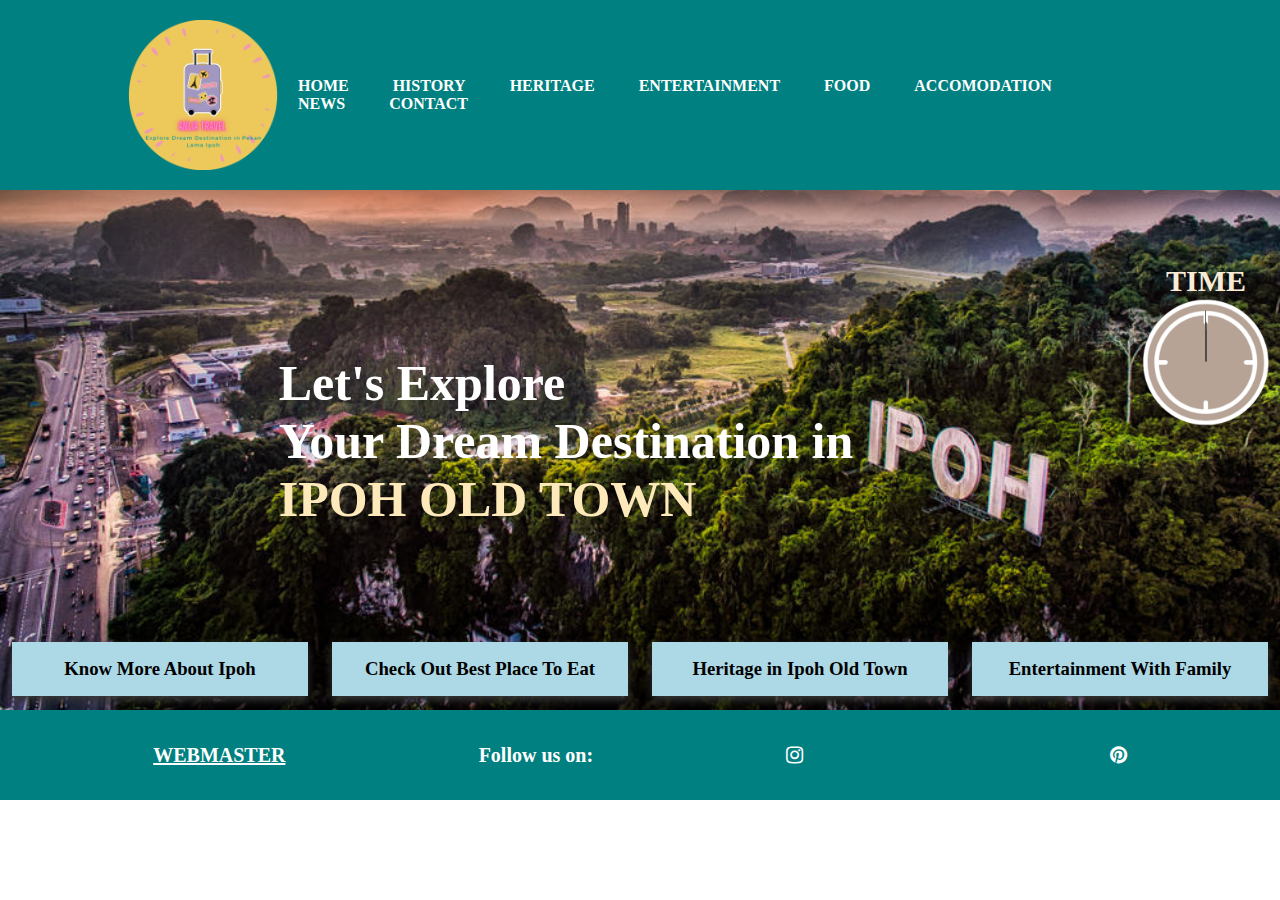
<file: index.html>
<!DOCTYPE html>
<html>
<head>
    <meta charset="UTF-8">
    <meta name="viewport" content="width=device-width, initial-scale=1.0">
    <title>Homepage</title>
    <link rel="stylesheet" href="style.css">
    <link rel="stylesheet" href="https://cdnjs.cloudflare.com/ajax/libs/font-awesome/4.6.3/css/font-awesome.min.css">
    <script>
        setInterval(() => {
            d = new Date(); //object of date()
            hr = d.getHours();
            min = d.getMinutes();
            sec = d.getSeconds();
            hr_rotation = 30 * hr + min / 2; //converting current time
            min_rotation = 6 * min;
            sec_rotation = 6 * sec;
  
            hour.style.transform = `rotate(${hr_rotation}deg)`;
            minute.style.transform = `rotate(${min_rotation}deg)`;
            second.style.transform = `rotate(${sec_rotation}deg)`;
        }, 1000);
    </script>
</head>
<body>
    <div class="bg">
    <header>
        <nav>
            <img src="Images/logo.png" class="Logo" width="150" height="150">
            <ul>
                <li><a href="index.html">HOME</a></li>
                <li><a href="history.html">HISTORY</a></li>
                <li><a href="heritage.html">HERITAGE</a></li>
                <li><a href="entertainment.html">ENTERTAINMENT</a></li>
                <li><a href="food.html">FOOD</a></li>
                <li><a href="accomodation.html">ACCOMODATION</a></li>
                <li><a href="news.html">NEWS</a></li>
                <li><a href="contact.html">CONTACT</a></li>            
            </ul> 
        </nav>
    </header>
    <main class="hpmain">
        <div class="clock">
            <p style="color: antiquewhite;"><strong>TIME</strong></p>
            <div id="clockContainer">
                <div id="hour"></div>
                <div id="minute"></div>
                <div id="second"></div>
            </div>
        </div>

        <section class="row">
            <article class="maintext">
                <h1 style="color: white;">Let's Explore</h1>
                <h1 style="color: white;">Your Dream Destination in</h1>
                <h1 style="color:rgb(253, 233, 185);">IPOH OLD TOWN</h1>
            </article>
        </section>

        <section class="row2">   
            <article class="col">
                <div class="card">
                    <h3><a href="history.html">Know More About Ipoh</a></h3> 
                </div>
            </article>
            <article class="col">
                <div class="card">
                    <h3><a href="food.html">Check Out Best Place To Eat</a></h3>
                </div>
            </article>
            <article class="col">
                <div class="card">
                    <h3><a href="heritage.html">Heritage in Ipoh Old Town</a></h3>
                </div>
            </article>
            <article class="col">
                <div class="card">
                    <h3><a href="entertainment.html">Entertainment With Family</a></h3>   
                </div>
            </article>
        </section>
    </main>

    </div>
    <footer class="footer">
        <h3><a target="_blank" href="webmaster.html">WEBMASTER</a></h3>
        <h3>Follow us on:</h3>
        <a target="_blank" href="https://www.instagram.com/anliatravel/"><i class="fa fa-instagram"></i></a>
        <a target="_blank" href="https://www.pinterest.com/anliatravel/"><i class="fa fa-pinterest"></i></a>
    </footer>
</body>
</html>
</file>
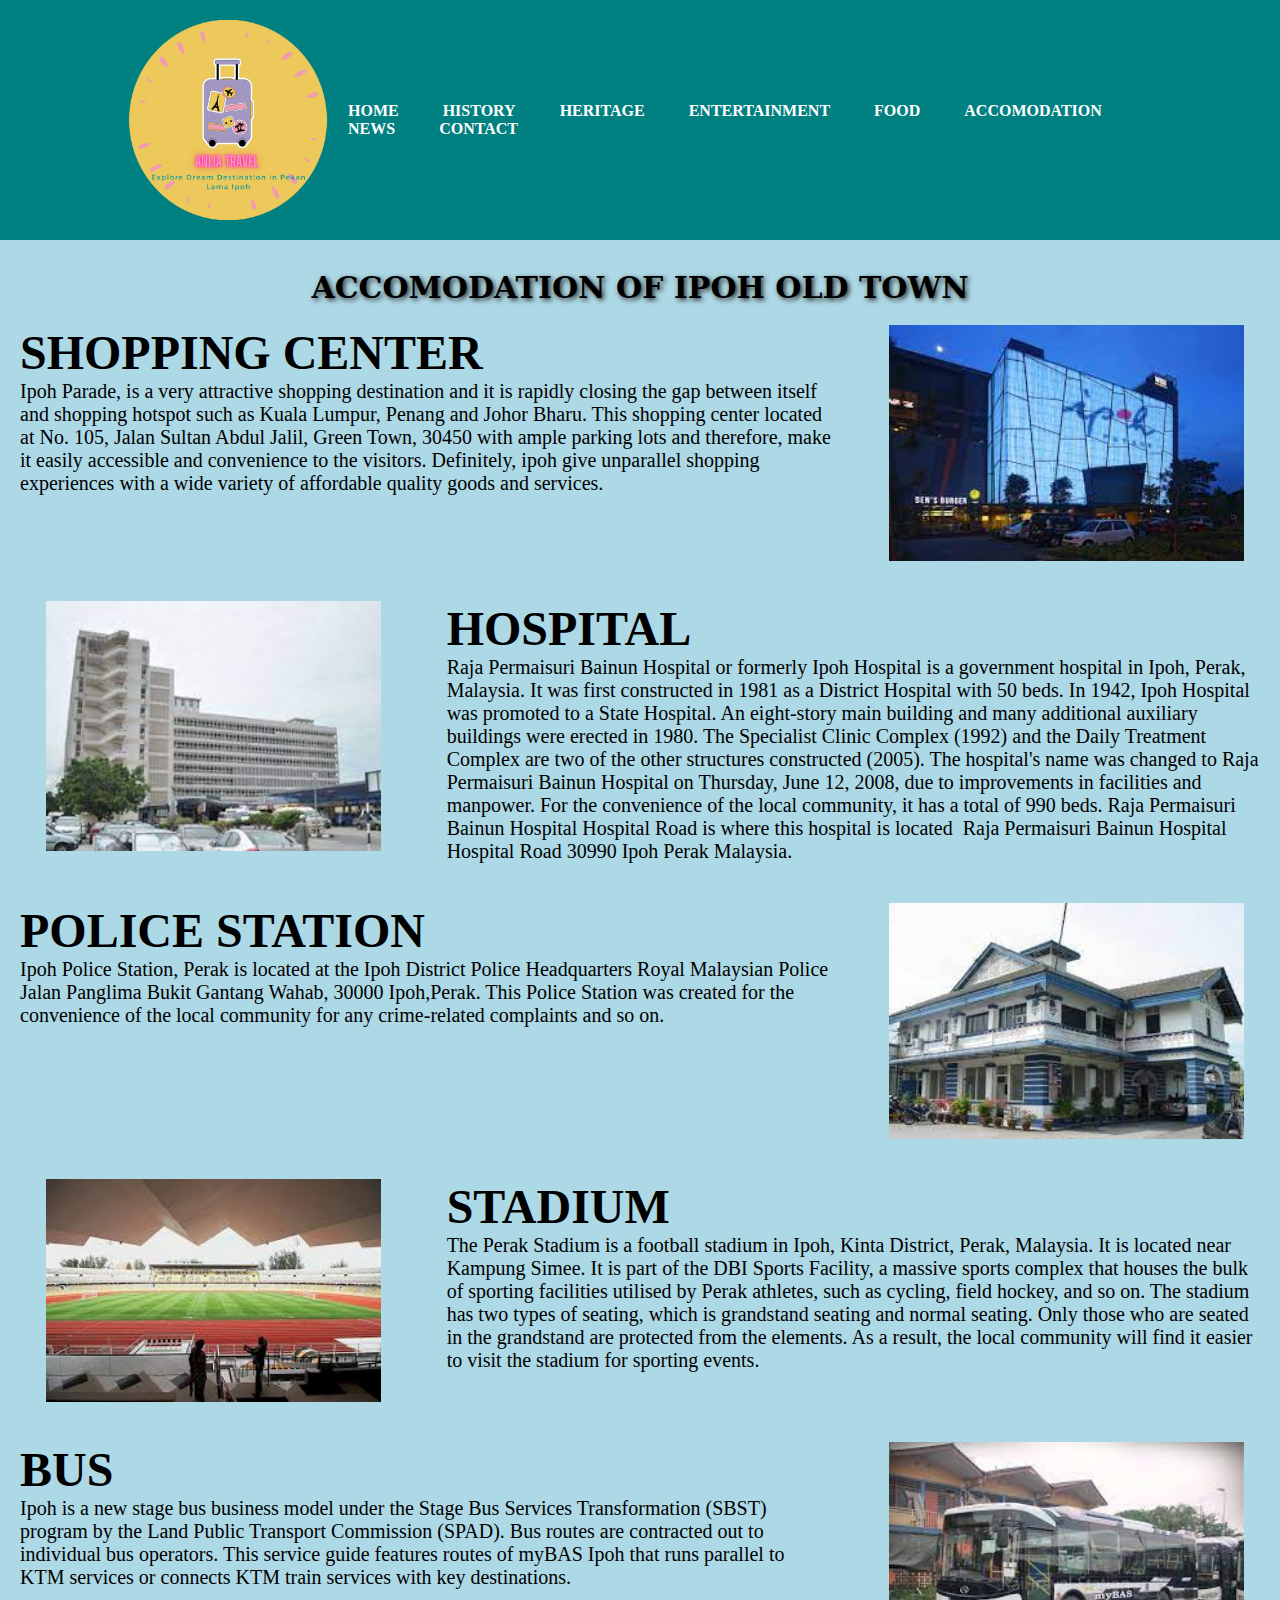
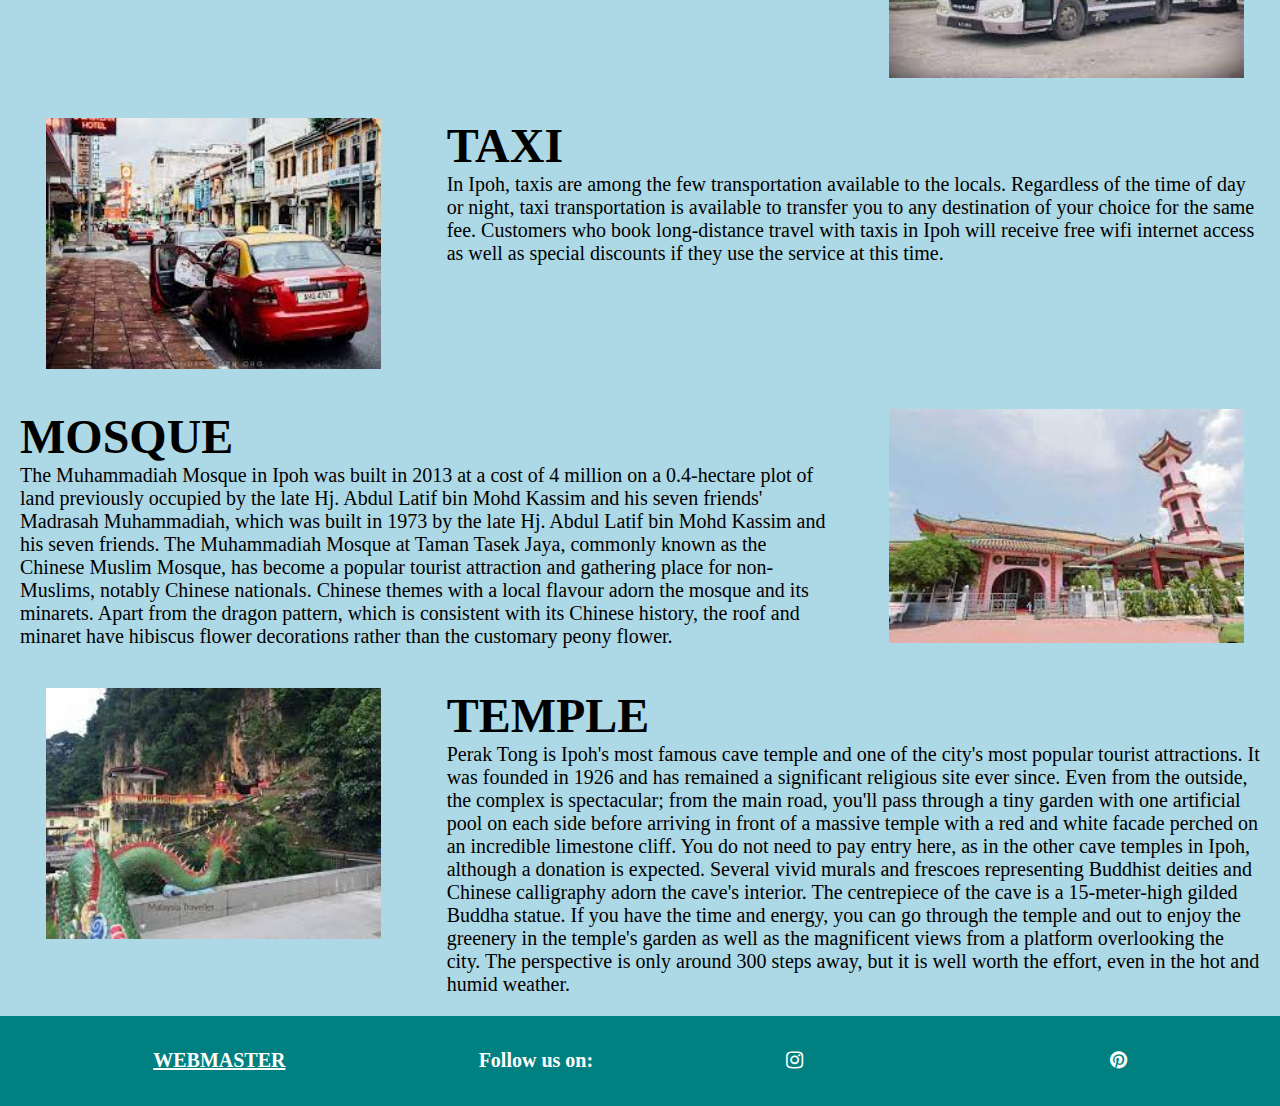
<file: accomodation.html>
<!DOCTYPE html>
<html>
<head>
    <meta charset="UTF-8">
    <meta name="viewport" content="width=device-width, initial-scale=1.0">
    <title>Homepage</title>
    <link rel="stylesheet" href="style.css">
    <link rel="stylesheet" href="https://cdnjs.cloudflare.com/ajax/libs/font-awesome/4.6.3/css/font-awesome.min.css">
</head>
<body>
<div class="bg1">
    <header>
      <nav>
        <img src="Images/logo.png" class="Logo" width="200" height="150">
        <ul>
            <li><a href="index.html">HOME</a></li>
            <li><a href="history.html">HISTORY</a></li>
            <li><a href="heritage.html">HERITAGE</a></li>
            <li><a href="entertainment.html">ENTERTAINMENT</a></li>
            <li><a href="food.html">FOOD</a></li>
            <li><a href="accomodation.html">ACCOMODATION</a></li>
            <li><a href="news.html">NEWS</a></li>
            <li><a href="contact.html">CONTACT</a></li>            
        </ul> 
      </nav>
    </header>
    <main>
        <div class="title">
        <h2>ACCOMODATION OF IPOH OLD TOWN</h2>
        </div>
        
      <!-- SHOPPING CENTER section -->
      <div class="cont-heritage">
        <div class="row-heritage">
          <div class="column-heritage1">
            <h1 class="large-font"><b>SHOPPING CENTER</b></h1>
            <p><span style="font-size:20px"> Ipoh Parade, is a very attractive shopping destination and it is rapidly closing the gap between itself and shopping hotspot 
              such as Kuala Lumpur, Penang and Johor Bharu. This shopping center located at No. 105, Jalan Sultan Abdul Jalil, Green Town, 30450 with ample parking lots and therefore, make it easily accessible and convenience to the visitors.
              Definitely, ipoh give unparallel shopping experiences with a wide variety of affordable quality goods and services.</p>
          </div>
          <div class="column-heritage2">
              <img src="Images/shopping center.jpg" alt="SHOPPING CENTER" width="355" height="471">
          </div>
        </div>
      </div>

      <!-- HOSPITAL section -->
      <div class="cont-heritage">
        <div class="row-heritage">
          <div class="column-heritage2">
            <img src="Images/hospital.jpg" alt="HOSPITAL" width="335" height="471">
          </div>
          <div class="column-heritage1">
            <h1 class="large-font"><b>HOSPITAL</b></h1>  
            <p><span style="font-size:20px">Raja Permaisuri Bainun Hospital or formerly Ipoh Hospital is a government hospital in Ipoh, Perak, Malaysia. It was first constructed in 1981 as a District Hospital with 50 beds. In 1942, Ipoh Hospital was promoted to a State Hospital. 
            An eight-story main building and many additional auxiliary buildings were erected in 1980. The Specialist Clinic Complex (1992) and the Daily Treatment Complex are two of the other structures constructed (2005).
            The hospital's name was changed to Raja Permaisuri Bainun Hospital on Thursday, June 12, 2008, due to improvements in facilities and manpower.
            For the convenience of the local community, it has a total of 990 beds. Raja Permaisuri Bainun Hospital Hospital Road is where this hospital is located  Raja Permaisuri Bainun Hospital
            Hospital Road 30990 Ipoh Perak Malaysia.</p>
          </div>
        </div>
      </div> 
  
      <!-- POLICE STATION section-->
      <div class="cont-heritage">
        <div class="row-heritage">
          <div class="column-heritage1">
            <h1 class="large-font"><b>POLICE STATION</b></h1>
            <p><span style="font-size:20px">Ipoh Police Station, Perak is located at the Ipoh District Police Headquarters Royal Malaysian Police Jalan Panglima Bukit Gantang Wahab, 30000 Ipoh,Perak. 
              This Police Station was created for the convenience of the local community for any crime-related complaints and so on.</p>
          </div>
          <div class="column-heritage2">       
            <img src="Images/police station.jpg" alt="Police Station" width="355" height="471">
          </div>
        </div>
      </div>

      <!--STADIUM section-->
      <div class="cont-heritage">
        <div class="row-heritage">
          <div class="column-heritage2">
            <img src="Images/stadium.jpg" alt="STADIUM" width="335" height="471">
          </div>
          <div class="column-heritage1">
            <h1 class="large-font"><b>STADIUM</b></h1>  
            <p><span style="font-size:20px">The Perak Stadium is a football stadium in Ipoh, Kinta District, Perak, Malaysia. 
              It is located near Kampung Simee. It is part of the DBI Sports Facility, a massive sports complex that houses the bulk of sporting facilities utilised by Perak athletes, such as cycling, field hockey, and so on. 
              The stadium has two types of seating, which is grandstand seating and normal seating. Only those who are seated in the grandstand are protected from the elements. 
              As a result, the local community will find it easier to visit the stadium for sporting events.</p>
          </div>
        </div>
      </div> 

      <!-- BUS section  -->
      <div class="cont-heritage">
        <div class="row-heritage">
          <div class="column-heritage1">
            <h1 class="large-font"><b>BUS</b></h1>
            <p><span style="font-size:20px">Ipoh is a new stage bus business model under the Stage Bus Services Transformation
              (SBST) program by the Land Public Transport Commission (SPAD). Bus routes are contracted out to individual bus operators.
              This service guide features routes of myBAS Ipoh that runs parallel to KTM services or connects
              KTM train services with key destinations.</p>
          </div>
          <div class="column-heritage2">       
            <img src="Images/bus.jpg" alt="BUS" width="355" height="471">
          </div>
        </div>
      </div>

      <!--TAXI section-->
      <div class="cont-heritage">
        <div class="row-heritage">
          <div class="column-heritage2">
            <img src="Images/taxi.jpg" alt="TAXI" width="335" height="471">
          </div>
          <div class="column-heritage1">
            <h1 class="large-font"><b>TAXI</b></h1>  
            <p><span style="font-size:20px">In Ipoh, taxis are among the few transportation available to the locals. Regardless of the time of day or night, taxi transportation is available to transfer you to any destination of your choice for the same fee. 
              Customers who book long-distance travel with taxis in Ipoh will receive free wifi internet access as well as special discounts if they use the service at this time.</p>
          </div>
        </div>
      </div> 
      
      <!-- MOSQUE section  -->
      <div class="cont-heritage">
        <div class="row-heritage">
          <div class="column-heritage1">
            <h1 class="large-font"><b>MOSQUE</b></h1>
            <p><span style="font-size:20px">The Muhammadiah Mosque in Ipoh was built in 2013 at a cost of 4 million on a 0.4-hectare plot of land previously occupied by the late Hj. Abdul Latif bin Mohd Kassim and his seven friends' Madrasah Muhammadiah, which was built in 1973 by the late Hj. 
              Abdul Latif bin Mohd Kassim and his seven friends. The Muhammadiah Mosque at Taman Tasek Jaya, commonly known as the Chinese Muslim Mosque, has become a popular tourist attraction and gathering place for non-Muslims, notably Chinese nationals.
              Chinese themes with a local flavour adorn the mosque and its minarets. Apart from the dragon pattern, which is consistent with its Chinese history, the roof and minaret have hibiscus flower decorations rather than the customary peony flower.</p>
          </div>
          <div class="column-heritage2">       
            <img src="Images/mosque.jpg" alt="MOSQUE" width="355" height="471">
          </div>
        </div>
      </div>

      <!--TEMPLE section-->
      <div class="cont-heritage">
        <div class="row-heritage">
          <div class="column-heritage2">
            <img src="Images/temple.jpg" alt="TEMPLE" width="335" height="471">
          </div>
          <div class="column-heritage1">
            <h1 class="large-font"><b>TEMPLE</b></h1>  
            <p><span style="font-size:20px">Perak Tong is Ipoh's most famous cave temple and one of the city's most popular tourist attractions. It was founded in 1926 and has remained a significant religious site ever since.
              Even from the outside, the complex is spectacular; from the main road, you'll pass through a tiny garden with one artificial pool on each side before arriving in front of a massive temple with a red and white facade perched on an incredible limestone cliff. 
              You do not need to pay entry here, as in the other cave temples in Ipoh, although a donation is expected. Several vivid murals and frescoes representing Buddhist deities and Chinese calligraphy adorn the cave's interior.
              The centrepiece of the cave is a 15-meter-high gilded Buddha statue.
              If you have the time and energy, you can go through the temple and out to enjoy the greenery in the temple's garden as well as the magnificent views from a platform overlooking the city.
              The perspective is only around 300 steps away, but it is well worth the effort, even in the hot and humid weather.</p>
          </div>
        </div>
      </div>
    </main>
 </div>
  <footer class="footer">
    <h3><a target="_blank" href="webmaster.html">WEBMASTER</a></h3>
    <h3>Follow us on:</h3>
    <a target="_blank" href="https://www.instagram.com/anliatravel/"><i class="fa fa-instagram"></i></a>
    <a target="_blank" href="https://www.pinterest.com/anliatravel/"><i class="fa fa-pinterest"></i></a>
  </footer>
</body>
</html>
</file>
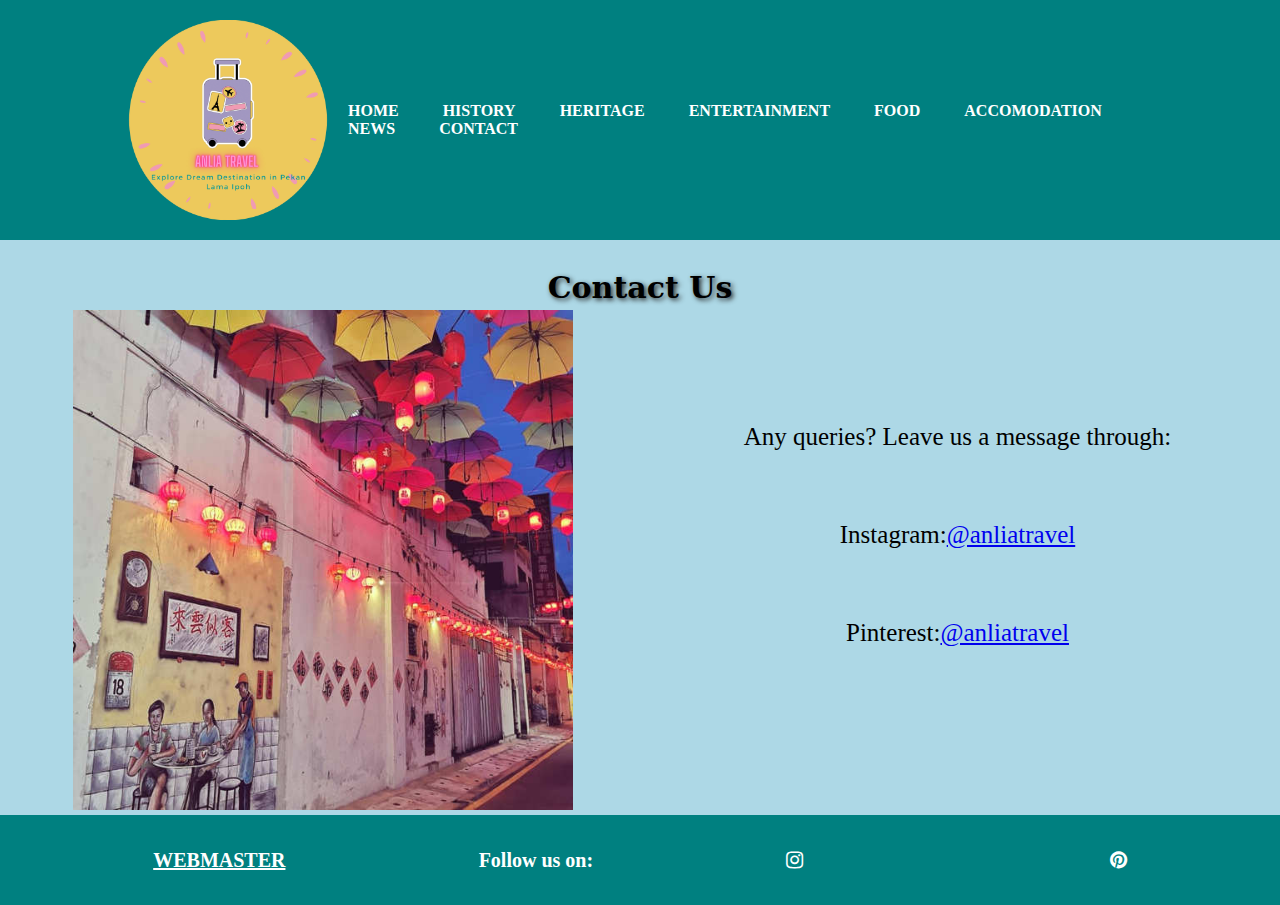
<file: contact.html>
<!DOCTYPE html>
<html>
<head>
  <meta charset="UTF-8">
  <meta name="viewport" content="width=device-width, initial-scale=1.0">
  <title>Homepage</title>
  <link rel="stylesheet" href="style.css">
  <link rel="stylesheet" href="https://cdnjs.cloudflare.com/ajax/libs/font-awesome/4.6.3/css/font-awesome.min.css">

</head>
<body>
 <div class="bg1">
    <header>
      <nav>
        <img src="Images/logo.png" class="Logo" width="200" height="150">
        <ul>
            <li><a href="index.html">HOME</a></li>
            <li><a href="history.html">HISTORY</a></li>
            <li><a href="heritage.html">HERITAGE</a></li>
            <li><a href="entertainment.html">ENTERTAINMENT</a></li>
            <li><a href="food.html">FOOD</a></li>
            <li><a href="accomodation.html">ACCOMODATION</a></li>
            <li><a href="news.html">NEWS</a></li>
            <li><a href="contact.html">CONTACT</a></li>            
        </ul> 
      </nav>
    </header>
    <main>
      <div class="title">
        <h2>Contact Us</h2>
      </div>
      <section class="row-contact">
        <article class="col-imgcont">
          <img src="Images/concubinelane.jpg" alt="concubinelane"  width="500" height="700">
        </article>
        <article class="col-cont">
          <p align="center">Any queries? Leave us a message through:</p>
            <div class="col-contact">
              <p align="center">Instagram:<a href="https://www.instagram.com/anliatravel/">@anliatravel</a></p>
              <p align="center">Pinterest:<a href="https://www.pinterest.com/anliatravel/">@anliatravel</a></p>
            </div>
        </article>
    </section>
    </main>

</div>
  <footer class="footer">
  <h3><a target="_blank" href="webmaster.html">WEBMASTER</a></h3>
  <h3>Follow us on:</h3>
  <a target="_blank" href="https://www.instagram.com/anliatravel/"><i class="fa fa-instagram"></i></a>
  <a target="_blank" href="https://www.pinterest.com/anliatravel/"><i class="fa fa-pinterest"></i></a>
  </footer>
</body>
</html>
</file>
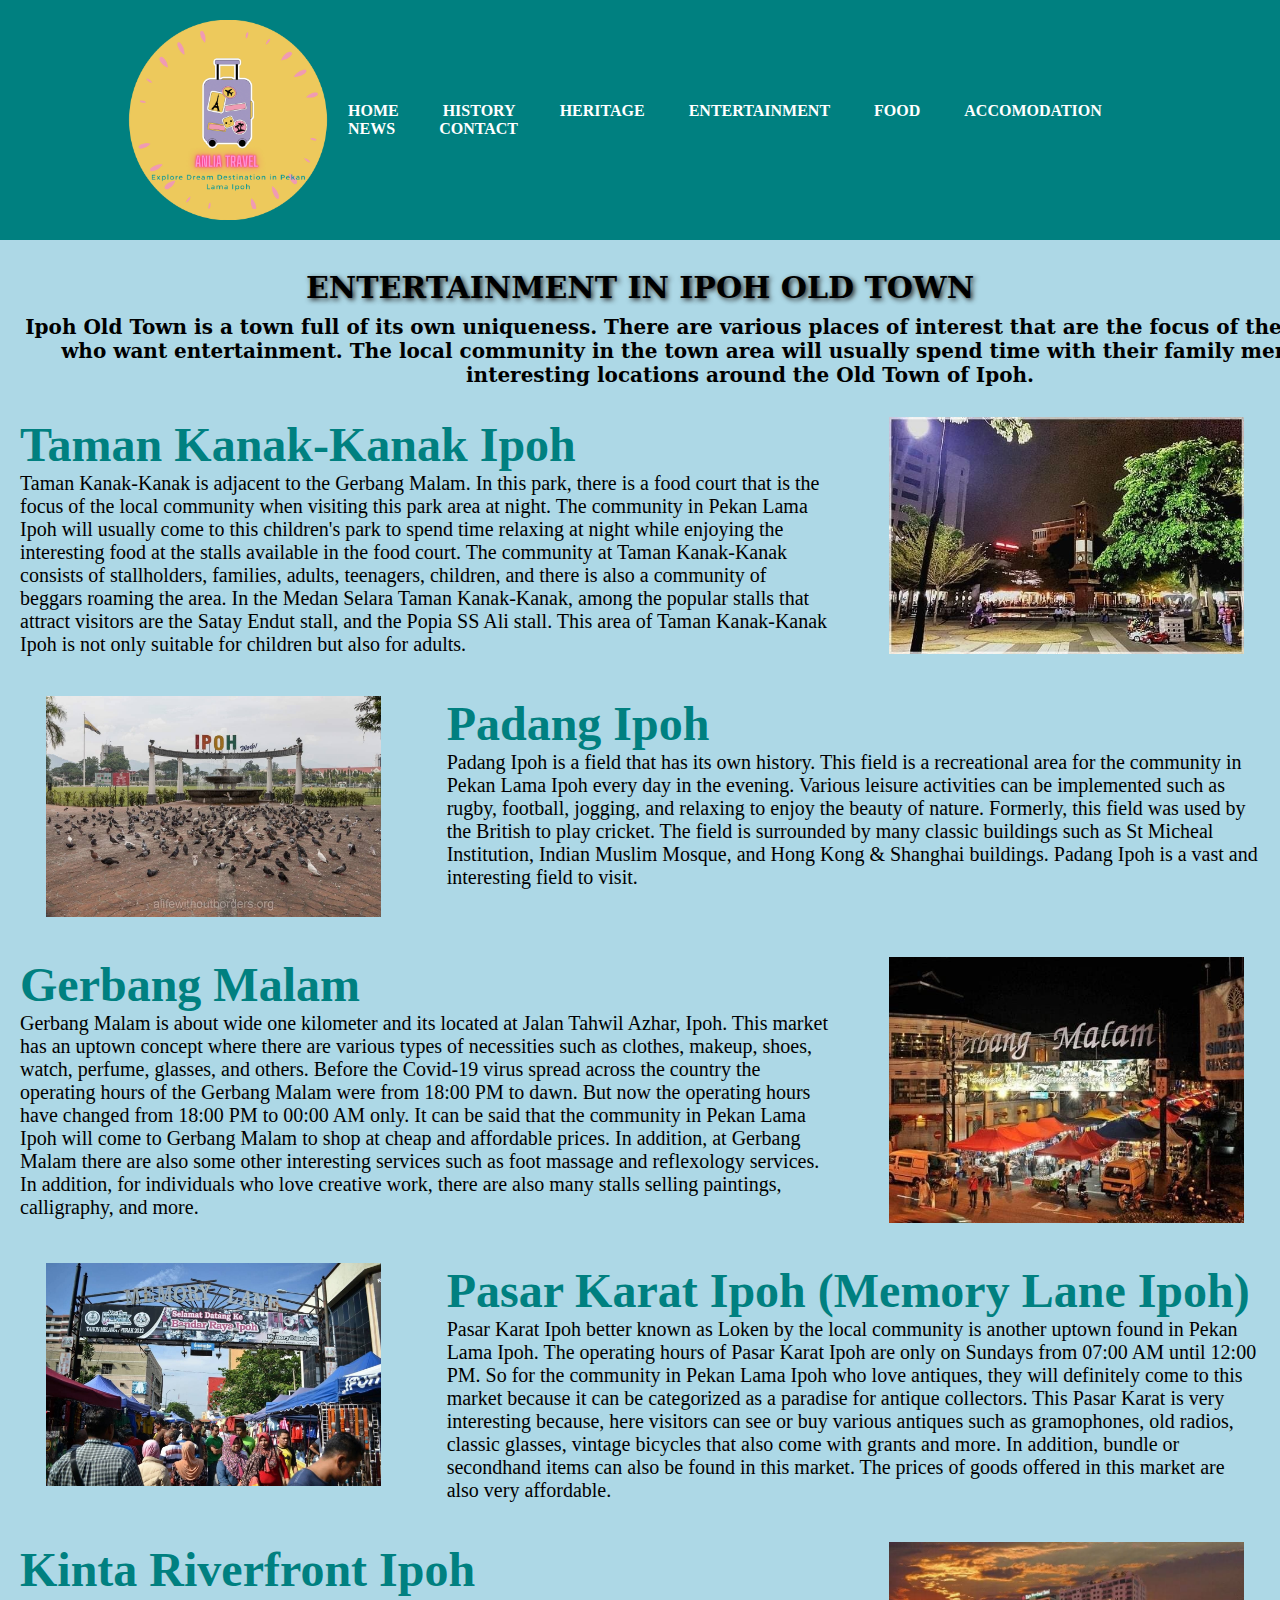
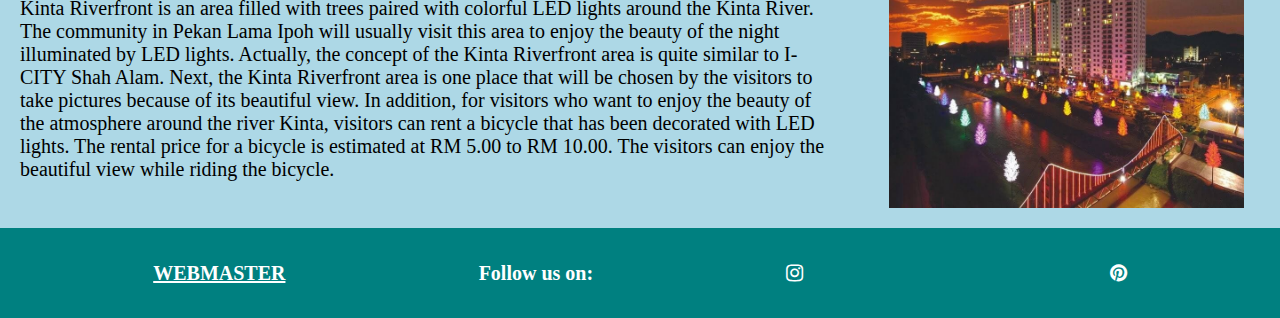
<file: entertainment.html>
<!DOCTYPE html>
<html lang="en">
<head>
    <meta charset="UTF-8">
    <meta http-equiv="X-UA-Compatible" content="IE=edge">
    <meta name="viewport" content="width=device-width, initial-scale=1.0">
    <title>Entertainment</title>
    <link rel="stylesheet" href="style.css">
    <link rel="stylesheet" href="https://cdnjs.cloudflare.com/ajax/libs/font-awesome/4.6.3/css/font-awesome.min.css">
</head>
<body>
 <div class="bg1">
    <header>
      <nav>
        <img src="Images/logo.png" class="Logo" width="200" height="150">
        <ul>
            <li><a href="index.html">HOME</a></li>
            <li><a href="history.html">HISTORY</a></li>
            <li><a href="heritage.html">HERITAGE</a></li>
            <li><a href="entertainment.html">ENTERTAINMENT</a></li>
            <li><a href="food.html">FOOD</a></li>
            <li><a href="accomodation.html">ACCOMODATION</a></li>
            <li><a href="news.html">NEWS</a></li>
            <li><a href="contact.html">CONTACT</a></li>            
        </ul> 
      </nav>
    </header>
<main>
    <div class="title">
      <h2>ENTERTAINMENT IN IPOH OLD TOWN</h2>
      <h4>Ipoh Old Town is a town full of its own uniqueness. There are various places of interest that are the focus of the local community who want entertainment. 
      The local community in the town area will usually spend time with their family members in some interesting locations around the Old Town of Ipoh.</h4>
    </div>

    <!-- taman kanak kanak section-->
      <div class="cont-entertainment">
          <div class="row-entertainment">
            <div class="column-entertainment1">
              <h1 class="large-font"style="color:teal;"><b>Taman Kanak-Kanak Ipoh</b></h1>
              <p><span style="font-size:20px">Taman Kanak-Kanak is adjacent to the Gerbang Malam. In this park, there is a food court that is the focus of the local community when visiting this park area at night. 
                The community in Pekan Lama Ipoh will usually come to this children's park to spend time relaxing at night while enjoying the interesting food at the stalls available in the food court. 
                The community at Taman Kanak-Kanak consists of stallholders, families, adults, teenagers, children, and there is also a community of beggars roaming the area. 
                In the Medan Selara Taman Kanak-Kanak, among the popular stalls that attract visitors are the Satay Endut stall, and the Popia SS Ali stall. 
                This area of Taman Kanak-Kanak Ipoh is not only suitable for children but also for adults.</p>
            </div>
            <div class="column-entertainment2">
                <img src="Images/Taman Kanak-Kanak (entertainment).jpg" width="355" height="471">
            </div>
          </div>
      </div>
  
          <!-- Padang Ipoh Section-->
    <div class="cont-entertainment">
      <div class="row-entertainment">
        <div class="column-entertainment2">
          <img src="Images/Padang Ipoh (entertainment).jpg" alt="App" width="335" height="471">
        </div>
        <div class="column-entertainment1">
          <h1 class="large-font" style="color:teal;"><b>Padang Ipoh</b></h1>  
          <p><span style="font-size:20px">Padang Ipoh is a field that has its own history. This field is a recreational area for the community in Pekan Lama Ipoh every day in the evening. 
            Various leisure activities can be implemented such as rugby, football, jogging, and relaxing to enjoy the beauty of nature. Formerly, this field was used by the British to play cricket. 
            The field is surrounded by many classic buildings such as St Micheal Institution, Indian Muslim Mosque, and Hong Kong & Shanghai buildings. 
            Padang Ipoh is a vast and interesting field to visit.</p>
        </div>
      </div>
    </div> 
    
    
    <!--Gerbang Malam Section -->
  <div class="cont-entertainment">
  <div class="row-entertainment">
    <div class="column-entertainment1">
      <h1 class="large-font"style="color:teal;"><b></b>Gerbang Malam</h1>
      <p><span style="font-size:20px">Gerbang Malam is about wide one kilometer and its located at Jalan Tahwil Azhar, Ipoh.
        This market has an uptown concept where there are various types of necessities such as clothes, makeup, shoes, watch, perfume, glasses, and others. 
        Before the Covid-19 virus spread across the country the operating hours of the Gerbang Malam were from 18:00 PM to dawn. 
        But now the operating hours have changed from 18:00 PM to 00:00 AM only. It can be said that the community in Pekan Lama Ipoh will come to Gerbang Malam to shop at cheap and affordable prices. 
        In addition, at Gerbang Malam there are also some other interesting services such as foot massage and reflexology services. 
       In addition, for individuals who love creative work, there are also many stalls selling paintings, calligraphy, and more.</p>
    </div>
    <div class="column-entertainment2">
        <img src="Images/Gerbang Malam (entertainment).jpg" width="355" height="471">
    </div>
  </div>
</div>
  
    <!--Pasar Karat Section-->
    <div class="cont-entertainment">
      <div class="row-entertainment">
        <div class="column-entertainment2">
          <img src="Images/Loken (entertainment).jpg" alt="App" width="335" height="471">
        </div>
        <div class="column-entertainment1">
          <h1 class="large-font" style="color:teal;"><b>Pasar Karat Ipoh (Memory Lane Ipoh)</b></h1>  
          <p><span style="font-size:20px">Pasar Karat Ipoh better known as Loken by the local community is another uptown found in Pekan Lama Ipoh. 
            The operating hours of Pasar Karat Ipoh are only on Sundays from 07:00 AM until 12:00 PM. 
            So for the community in Pekan Lama Ipoh who love antiques, they will definitely come to this market because it can be categorized as a paradise for antique collectors. 
            This Pasar Karat is very interesting because, here visitors can see or buy various antiques such as gramophones, old radios, classic glasses, vintage bicycles that also come with grants and more.
            In addition, bundle or secondhand items can also be found in this market. The prices of goods offered in this market are also very affordable.</p>
        </div>
      </div>
    </div> 


      <!--River Front Ipoh-->
      <div class="cont-entertainment">
        <div class="row-entertainment">
          <div class="column-entertainment1">
            <h1 class="large-font"style="color:teal;"><b></b>Kinta Riverfront Ipoh</h1>
            <p><span style="font-size:20px">Kinta Riverfront is an area filled with trees paired with colorful LED lights around the Kinta River. 
              The community in Pekan Lama Ipoh will usually visit this area to enjoy the beauty of the night illuminated by LED lights. 
              Actually, the concept of the Kinta Riverfront area is quite similar to I-CITY Shah Alam. 
              Next, the Kinta Riverfront area is one place that will be chosen by the visitors to take pictures because of its beautiful view. 
              In addition, for visitors who want to enjoy the beauty of the atmosphere around the river Kinta, visitors can rent a bicycle that has been decorated with LED lights. 
              The rental price for a bicycle is estimated at RM 5.00 to RM 10.00. The visitors can enjoy the beautiful view while riding the bicycle. </p>
          </div>
          <div class="column-entertainment2">
              <img src="Images/River front (entertainment).jpg" width="355" height="471">
          </div>
        </div>
      </div>
</main>
</div>
<!--Footer section start-->
<footer class="footer">
  <h3><a target="_blank" href="webmaster.html">WEBMASTER</a></h3>
  <h3>Follow us on:</h3>
  <a target="_blank" href="https://www.instagram.com/anliatravel/"><i class="fa fa-instagram"></i></a>
  <a target="_blank" href="https://www.pinterest.com/anliatravel/"><i class="fa fa-pinterest"></i></a>
</footer>
</head>
<body>
    
</body>
</html>
</file>
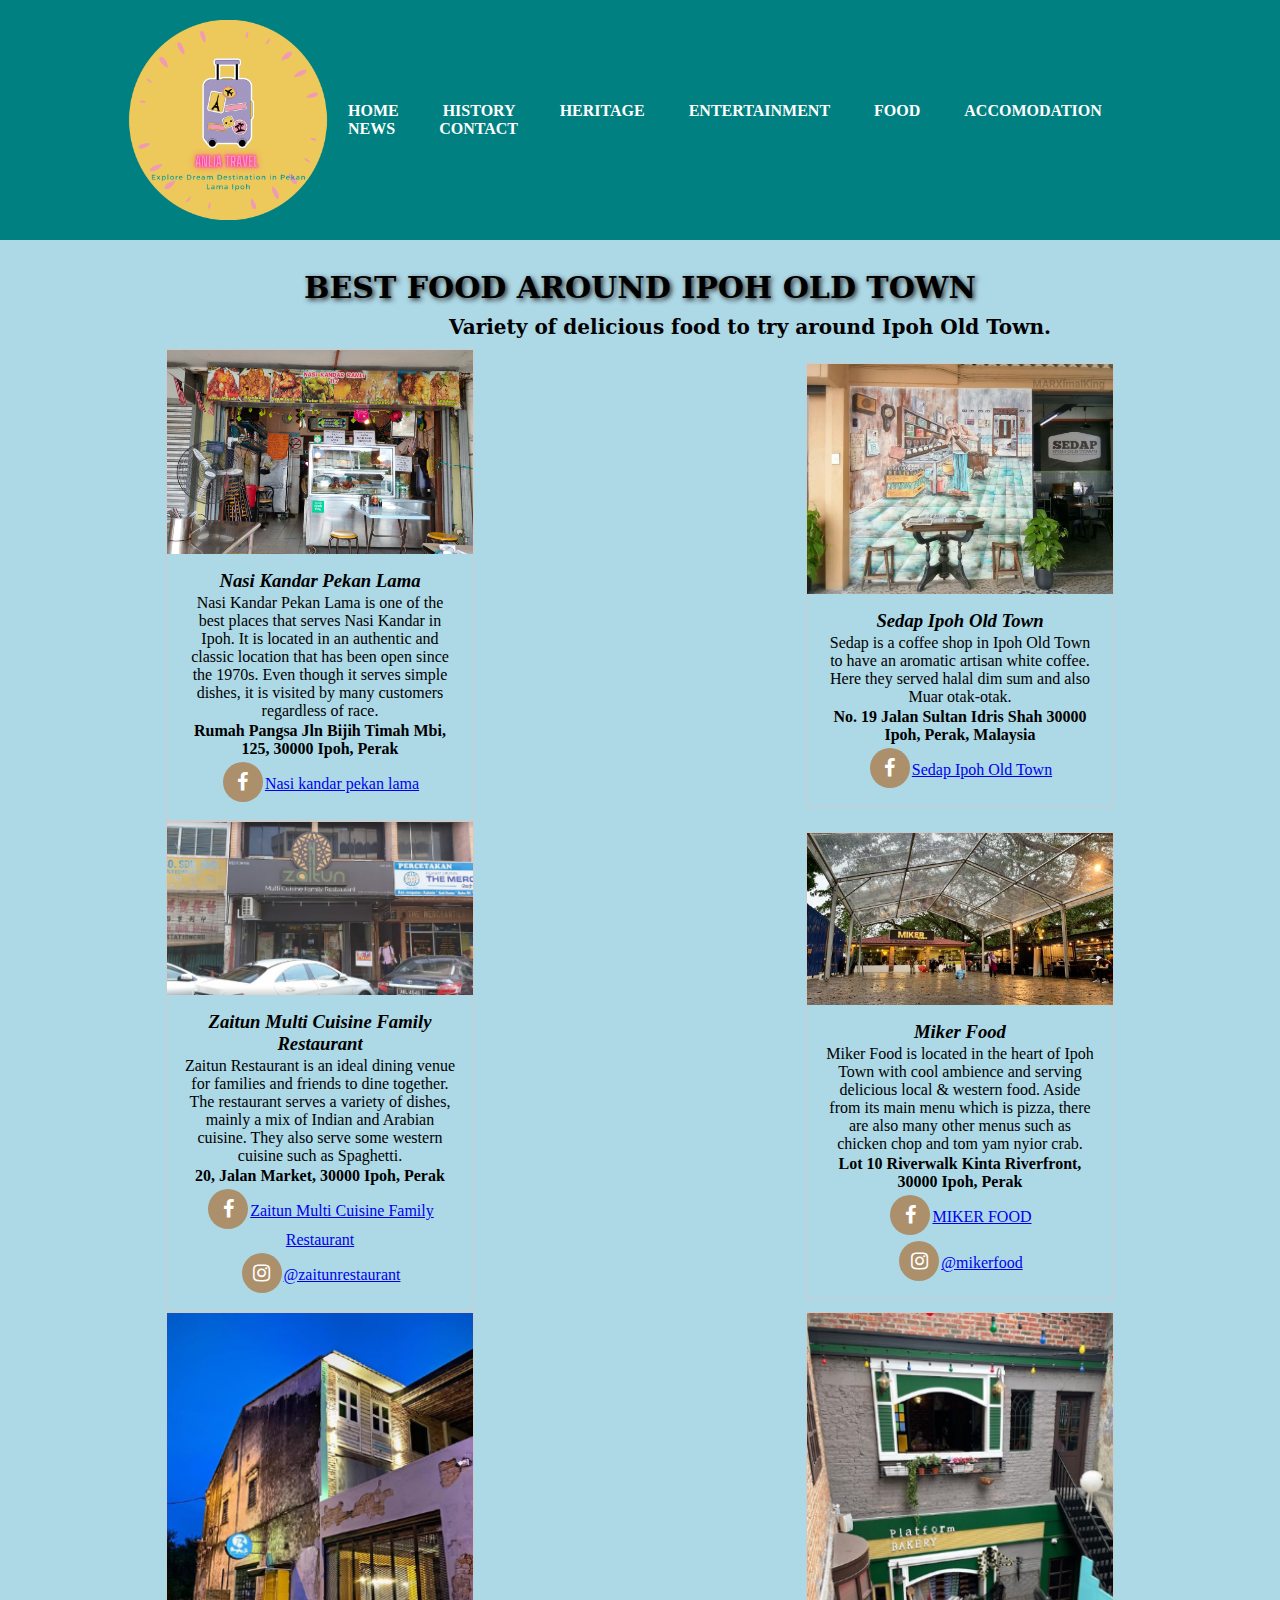
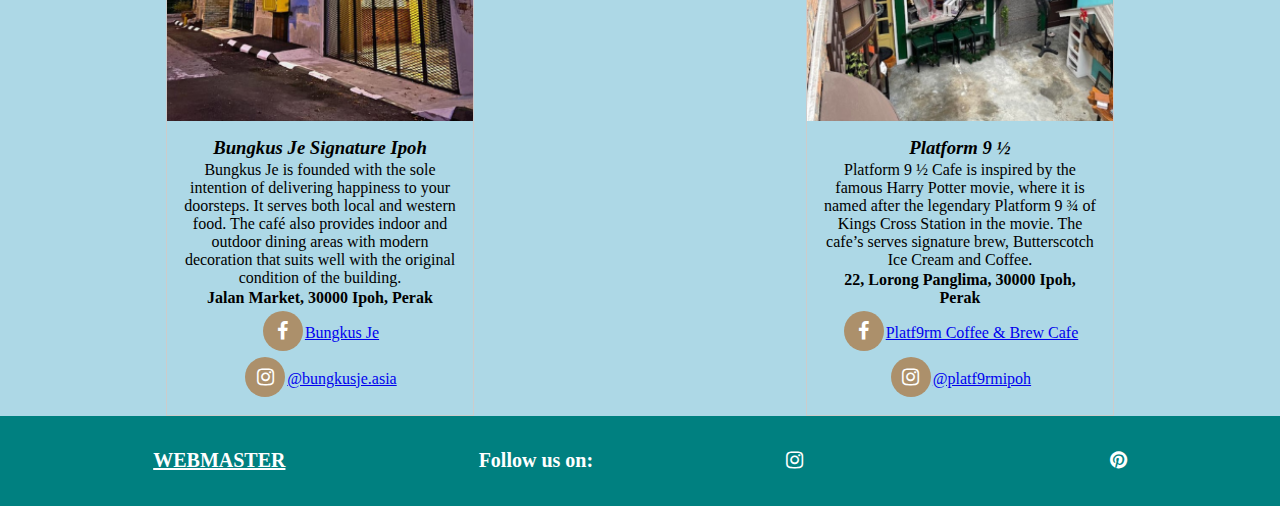
<file: food.html>
<!DOCTYPE html>
<html>
<head>
    <meta charset="UTF-8">
    <meta name="viewport" content="width=device-width, initial-scale=1.0">
    <title>Homepage</title>
    <link rel="stylesheet" href="style.css">
    <link rel="stylesheet" href="https://cdnjs.cloudflare.com/ajax/libs/font-awesome/4.6.3/css/font-awesome.min.css">
</head>
<body>
 <div class="bg1">
    <header>
      <nav>
        <img src="Images/logo.png" class="Logo" width="200" height="150">
        <ul>
            <li><a href="index.html">HOME</a></li>
            <li><a href="history.html">HISTORY</a></li>
            <li><a href="heritage.html">HERITAGE</a></li>
            <li><a href="entertainment.html">ENTERTAINMENT</a></li>
            <li><a href="food.html">FOOD</a></li>
            <li><a href="accomodation.html">ACCOMODATION</a></li>
            <li><a href="news.html">NEWS</a></li>
            <li><a href="contact.html">CONTACT</a></li>            
        </ul> 
      </nav>
    </header>
    <main>
      <div class="title" >
        <h2>BEST FOOD AROUND IPOH OLD TOWN</h2>
        <h4>Variety of delicious food to try around Ipoh Old Town.</h4>
      </div>  

      <div class="row-food">
          <div class="foodresponsive">
            <div class="foodgallery">
              <a target="_blank" href="Images/Nasi Kandar Pekan Lama.jpg">
                <img src="Images/Nasi Kandar.png" alt="Nasi Kandar Pekan Lama" width="600" height="400">
              </a>
              <div class="fooddesc">
              <h3>Nasi Kandar Pekan Lama</h3>
              <p>Nasi Kandar Pekan Lama is one of the best places that serves Nasi Kandar in Ipoh. It is located in an authentic and classic location that has been open since the 1970s. Even though it serves simple dishes, it is visited by many customers regardless of race.</p>
              <p><b>Rumah Pangsa Jln Bijih Timah Mbi, 125, 30000 Ipoh, Perak</b></p>
              <p><i class="fa fa-facebook"></i><a target="_blank" href="https://www.facebook.com/NasiKandarPekanLama">Nasi kandar pekan lama </a></p>
              </div>
            </div>
          </div>
              
          <div class="foodresponsive">
                <div class="foodgallery">
                  <a target="_blank" href="Images/Sedap Ipoh Old Town.jpg">
                    <img src="Images/Sedap Ipoh Old Town.jpg" alt="Sedap Ipoh Old Town" width="600" height="400">
                  </a>
                  <div class="fooddesc" align-text="justify">
                    <h3>Sedap Ipoh Old Town</h3>
                    <p>Sedap is a coffee shop in Ipoh Old Town to have an aromatic artisan white coffee. Here they served halal dim sum and also Muar otak-otak.</p>
                    <p><b>No. 19 Jalan Sultan Idris Shah 30000 Ipoh, Perak, Malaysia</b></p>
                    <p><i class="fa fa-facebook"></i><a target="_blank" href="https://www.facebook.com/sedapipoholdtown/">Sedap Ipoh Old Town</a></p>
                  </div>
                </div>
          </div>
      </div>

      <div class="row-food">
        <div class="foodresponsive">
          <div class="foodgallery">
            <a target="_blank" href="Images/Restoran Zaitun.jpg">
              <img src="Images/Restoran Zaitun.jpg" alt="Restoran Zaitun" width="600" height="400">
            </a>
            <div class="fooddesc">
            <h3>Zaitun Multi Cuisine Family Restaurant</h3>
            <p>Zaitun Restaurant is an ideal dining venue for families and friends to dine together. The restaurant serves a variety of dishes, mainly a mix of Indian and Arabian cuisine. They also serve some western cuisine such as Spaghetti.</p>
            <p><b>20, Jalan Market, 30000 Ipoh, Perak</b></p>
            <p><i class="fa fa-facebook"></i><a target="_blank" href="https://www.facebook.com/zaitunrestaurant/">Zaitun Multi Cuisine Family Restaurant</a></p>
            <p><i class="fa fa-instagram"></i><a target="_blank" href="https://www.instagram.com/zaitunrestaurant/">@zaitunrestaurant</a></p>
            </div>
          </div>
        </div>
            
        <div class="foodresponsive">
              <div class="foodgallery">
                <a target="_blank" href="Images/Miker Food.jpg">
                  <img src="Images/Miker Food.jpg" alt="Miker Food" width="600" height="400">
                </a>
                <div class="fooddesc">
                  <h3>Miker Food</h3>
                  <p>Miker Food is located in the heart of Ipoh Town with cool ambience and serving delicious local & western food.  Aside from its main menu which is pizza, there are also many other menus such as chicken chop and tom yam nyior crab.</p>
                  <p><b>Lot 10 Riverwalk Kinta Riverfront, 30000 Ipoh, Perak</b></p>
                  <p><i class="fa fa-facebook"></i><a target="_blank" href="https://www.facebook.com/mikerfood/">MIKER FOOD</a></p>
                  <p><i class="fa fa-instagram"></i><a target="_blank" href="https://www.instagram.com/mikerfood/">@mikerfood</a></p>
                </div>
              </div>
        </div>
      </div>

      <div class="row-food">
        <div class="foodresponsive">
          <div class="foodgallery">
            <a target="_blank" href="Images/Bungkus Je.png">
              <img src="Images/Bungkus Je.png" alt="Bungkus Je" width="600" height="400">
            </a>
            <div class="fooddesc">
            <h3>Bungkus Je Signature Ipoh</h3>
            <p>Bungkus Je is founded with the sole intention of delivering happiness to your doorsteps. It serves both local and western food. The café also provides indoor and outdoor dining areas with modern decoration that suits well with the original condition of the building.</p>
            <p><b>Jalan Market, 30000 Ipoh, Perak</b></p>
            <p><i class="fa fa-facebook"></i><a target="_blank" href="https://www.facebook.com/bungkusje.asia">Bungkus Je</a></p>
            <p><i class="fa fa-instagram"></i><a target="_blank" href="https://www.instagram.com/bungkusje.asia/">@bungkusje.asia</a></p>
            </div>
          </div>
        </div>
            
        <div class="foodresponsive">
              <div class="foodgallery">
                <a target="_blank" href="Images/Platform 9.png">
                  <img src="Images/Platform 9.png" alt="Platform 9" width="600" height="400">
                </a>
                <div class="fooddesc">
                  <h3>Platform 9 ½</h3>
                  <p>Platform 9 ½ Cafe is inspired by the famous Harry Potter movie, where it is named after the legendary Platform 9 ¾ of Kings Cross Station in the movie. The cafe’s serves signature brew, Butterscotch Ice Cream and Coffee.</p>
                  <p><b>22, Lorong Panglima, 30000 Ipoh, Perak</b></p>
                  <p><i class="fa fa-facebook"></i><a target="_blank" href="https://www.facebook.com/Platf9rm-Coffee-Brew-Cafe-Ipoh-108142897266633/">Platf9rm Coffee & Brew Cafe</a></p>
                  <p><i class="fa fa-instagram"></i><a target="_blank" href="https://www.instagram.com/platf9rmipoh/">@platf9rmipoh</a></p>
                </div>
              </div>
        </div>
      </div>
    </main>
  </div>
  <footer class="footer">
  <h3><a target="_blank" href="webmaster.html">WEBMASTER</a></h3>
  <h3>Follow us on:</h3>
  <a target="_blank" href="https://www.instagram.com/anliatravel/"><i class="fa fa-instagram"></i></a>
  <a target="_blank" href="https://www.pinterest.com/anliatravel/"><i class="fa fa-pinterest"></i></a>
  </footer>
</body>
</html>
</file>
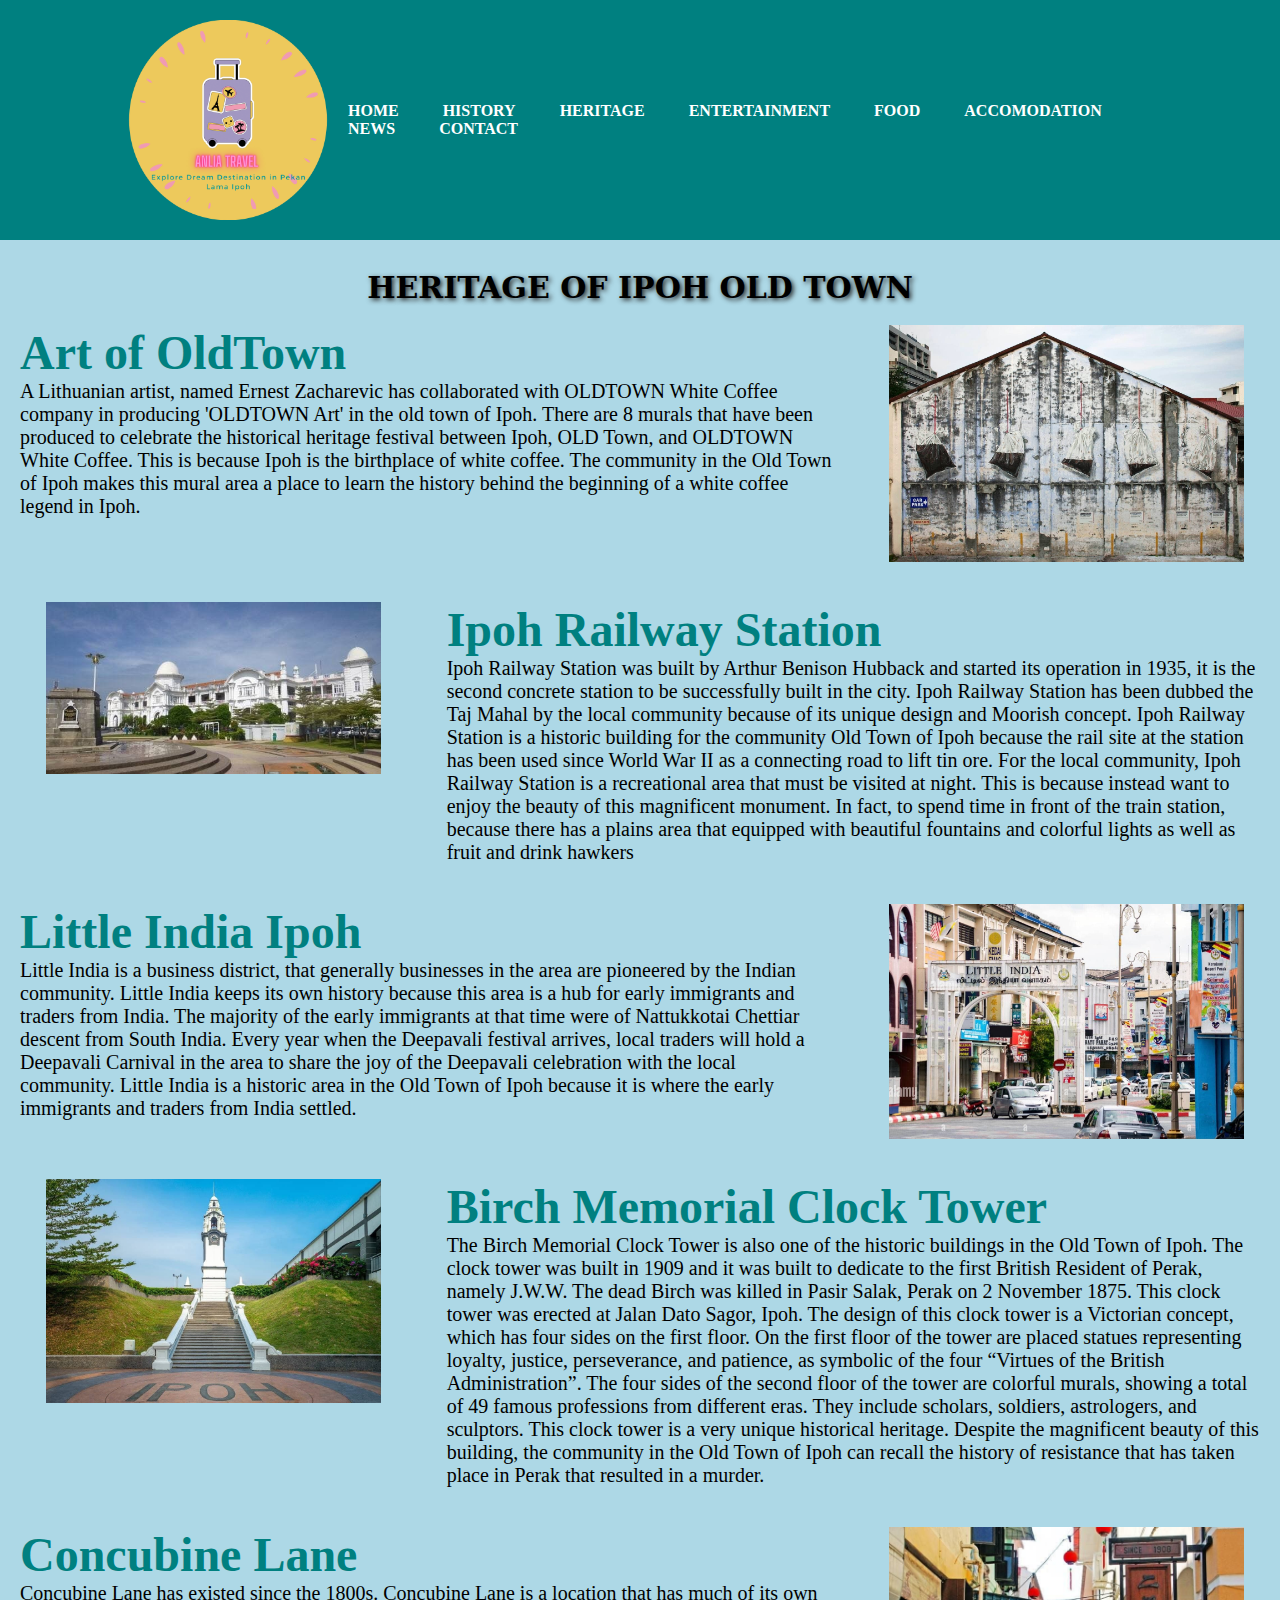
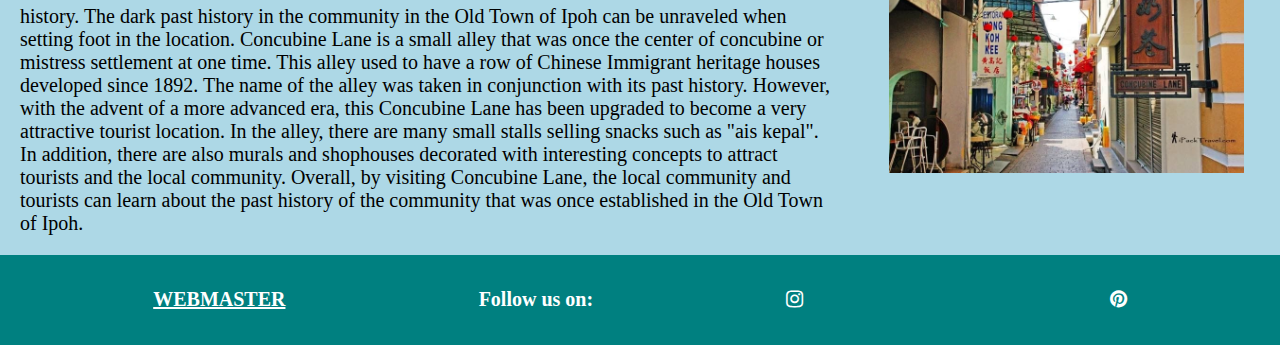
<file: heritage.html>
<!DOCTYPE html>
<html>
<head>
    <meta charset="UTF-8">
    <meta name="viewport" content="width=device-width, initial-scale=1.0">
    <title>Heritage</title>
    <link rel="stylesheet" href="style.css">
    <link rel="stylesheet" href="https://cdnjs.cloudflare.com/ajax/libs/font-awesome/4.6.3/css/font-awesome.min.css">
</head>
<body>
 <div class="bg1">
    <header>
      <nav>
        <img src="Images/logo.png" class="Logo" width="200" height="150">
        <ul>
            <li><a href="index.html">HOME</a></li>
            <li><a href="history.html">HISTORY</a></li>
            <li><a href="heritage.html">HERITAGE</a></li>
            <li><a href="entertainment.html">ENTERTAINMENT</a></li>
            <li><a href="food.html">FOOD</a></li>
            <li><a href="accomodation.html">ACCOMODATION</a></li>
            <li><a href="news.html">NEWS</a></li>
            <li><a href="contact.html">CONTACT</a></li>            
        </ul> 
      </nav>
    </header>
<main> 
    <div class="title">
        <h2>HERITAGE OF IPOH OLD TOWN</h2>
    </div>
      
      <!-- artstreet section -->
    <div class="cont-heritage">
        <div class="row-heritage">
          <div class="column-heritage1">
            <h1 class="large-font" style="color:teal;"><b>Art of OldTown</b></h1>
            <p><span style="font-size:20px"> A Lithuanian artist, named Ernest Zacharevic has collaborated with OLDTOWN White Coffee company in producing 'OLDTOWN Art' in the old town of Ipoh. There are 8 murals that have been produced to celebrate the historical heritage festival between Ipoh, OLD Town, and OLDTOWN White Coffee. 
                This is because Ipoh is the birthplace of white coffee. The community in the Old Town of Ipoh makes this mural area a place to learn the history behind the beginning of a white coffee legend in Ipoh.</p>
          </div>
          <div class="column-heritage2">
              <img src="Images/art street (heritage).jpg" width="355" height="471">
          </div>
        </div>
    </div>

        <!-- Ipoh Railway Station section -->
  <div class="cont-heritage">
    <div class="row-heritage">
      <div class="column-heritage2">
        <img src="Images/KTM Ipoh (heritage).jpg" alt="App" width="335" height="471">
      </div>
      <div class="column-heritage1">
        <h1 class="large-font" style="color:teal;"><b>Ipoh Railway Station</b></h1>  
        <p><span style="font-size:20px">Ipoh Railway Station was built by Arthur Benison Hubback and started its operation in 1935, it is the second concrete station to be successfully built in the city. 
        Ipoh Railway Station has been dubbed the Taj Mahal by the local community because of its unique design and Moorish concept. Ipoh Railway Station is a historic building for the community Old Town of Ipoh because the rail site at the station has been used since World War II as a connecting road to lift tin ore. 
        For the local community, Ipoh Railway Station is a recreational area that must be visited at night. This is because instead want to enjoy the beauty of this magnificent monument. In fact, to spend time in front of the train station, because there has a plains area that equipped with beautiful fountains and colorful lights as well as fruit and drink hawkers</p>
      </div>
    </div>
  </div> 
  
  <!-- Little India -->
<div class="cont-heritage">
    <div class="row-heritage">
      <div class="column-heritage1">
        <h1 class="large-font" style="color:teal;"><b> Little India Ipoh </b></h1>
        <p><span style="font-size:20px"> Little India is a business district, that generally businesses in the area are pioneered by the Indian community. 
            Little India keeps its own history because this area is a hub for early immigrants and traders from India. The majority of the early immigrants at that time were of Nattukkotai Chettiar descent from South India.
             Every year when the Deepavali festival arrives, local traders will hold a Deepavali Carnival in the area to share the joy of the Deepavali celebration with the local community. 
            Little India is a historic area in the Old Town of Ipoh because it is where the early immigrants and traders from India settled.</p>
      </div>
      <div class="column-heritage2">       
          <img src="Images/Little India (heritage).jpg" width="355" height="471">
      </div>
    </div>
</div>

  <!--Birch Clock Tower -->
  <div class="cont-heritage">
    <div class="row-heritage">
      <div class="column-heritage2">
        <img src="Images/birch town (heritage).jpg" alt="App" width="335" height="471">
      </div>
      <div class="column-heritage1">
        <h1 class="large-font" style="color:teal;"><b>Birch Memorial Clock Tower</b></h1>  
        <p><span style="font-size:20px"> The Birch Memorial Clock Tower is also one of the historic buildings in the Old Town of Ipoh.
        The clock tower was built in 1909 and it was built to dedicate to the first British Resident of Perak, namely J.W.W. 
        The dead Birch was killed in Pasir Salak, Perak on 2 November 1875. This clock tower was erected at Jalan Dato Sagor, Ipoh. 
        The design of this clock tower is a Victorian concept, which has four sides on the first floor.
        On the first floor of the tower are placed statues representing loyalty, justice, perseverance, and patience, as symbolic of the four “Virtues of the British Administration”. 
        The four sides of the second floor of the tower are colorful murals, showing a total of 49 famous professions from different eras.
        They include scholars, soldiers, astrologers, and sculptors. This clock tower is a very unique historical heritage. 
        Despite the magnificent beauty of this building, the community in the Old Town of Ipoh can recall the history of resistance that has taken place in Perak that resulted in a murder.</p>
      </div>
    </div>
  </div> 

   <!-- Concubine Lane Section  -->
<div class="cont-heritage">
  <div class="row-heritage">
    <div class="column-heritage1">
      <h1 class="large-font" style="color:teal;"><b>Concubine Lane</b></h1>
      <p><span style="font-size:20px">Concubine Lane has existed since the 1800s. Concubine Lane is a location that has much of its own history. 
        The dark past history in the community in the Old Town of Ipoh can be unraveled when setting foot in the location. 
        Concubine Lane is a small alley that was once the center of concubine or mistress settlement at one time. This alley used to have a row of Chinese Immigrant heritage houses developed since 1892. The name of the alley was taken in conjunction with its past history.
        However, with the advent of a more advanced era, this Concubine Lane has been upgraded to become a very attractive tourist location. In the alley, there are many small stalls selling snacks such as "ais kepal". 
        In addition, there are also murals and shophouses decorated with interesting concepts to attract tourists and the local community.
        Overall, by visiting Concubine Lane, the local community and tourists can learn about the past history of the community that was once established in the Old Town of Ipoh.</p>
    </div>
    <div class="column-heritage2">       
        <img src="Images/concubine lane (heritage).jpg" width="355" height="471">
    </div>
  </div>
</div>
</main>
</div>
<!--Footer section start-->
<footer class="footer">
  <h3><a target="_blank" href="webmaster.html">WEBMASTER</a></h3>
  <h3>Follow us on:</h3>
  <a target="_blank" href="https://www.instagram.com/anliatravel/"><i class="fa fa-instagram"></i></a>
  <a target="_blank" href="https://www.pinterest.com/anliatravel/"><i class="fa fa-pinterest"></i></a>
</footer>
</body>
</html>
</file>
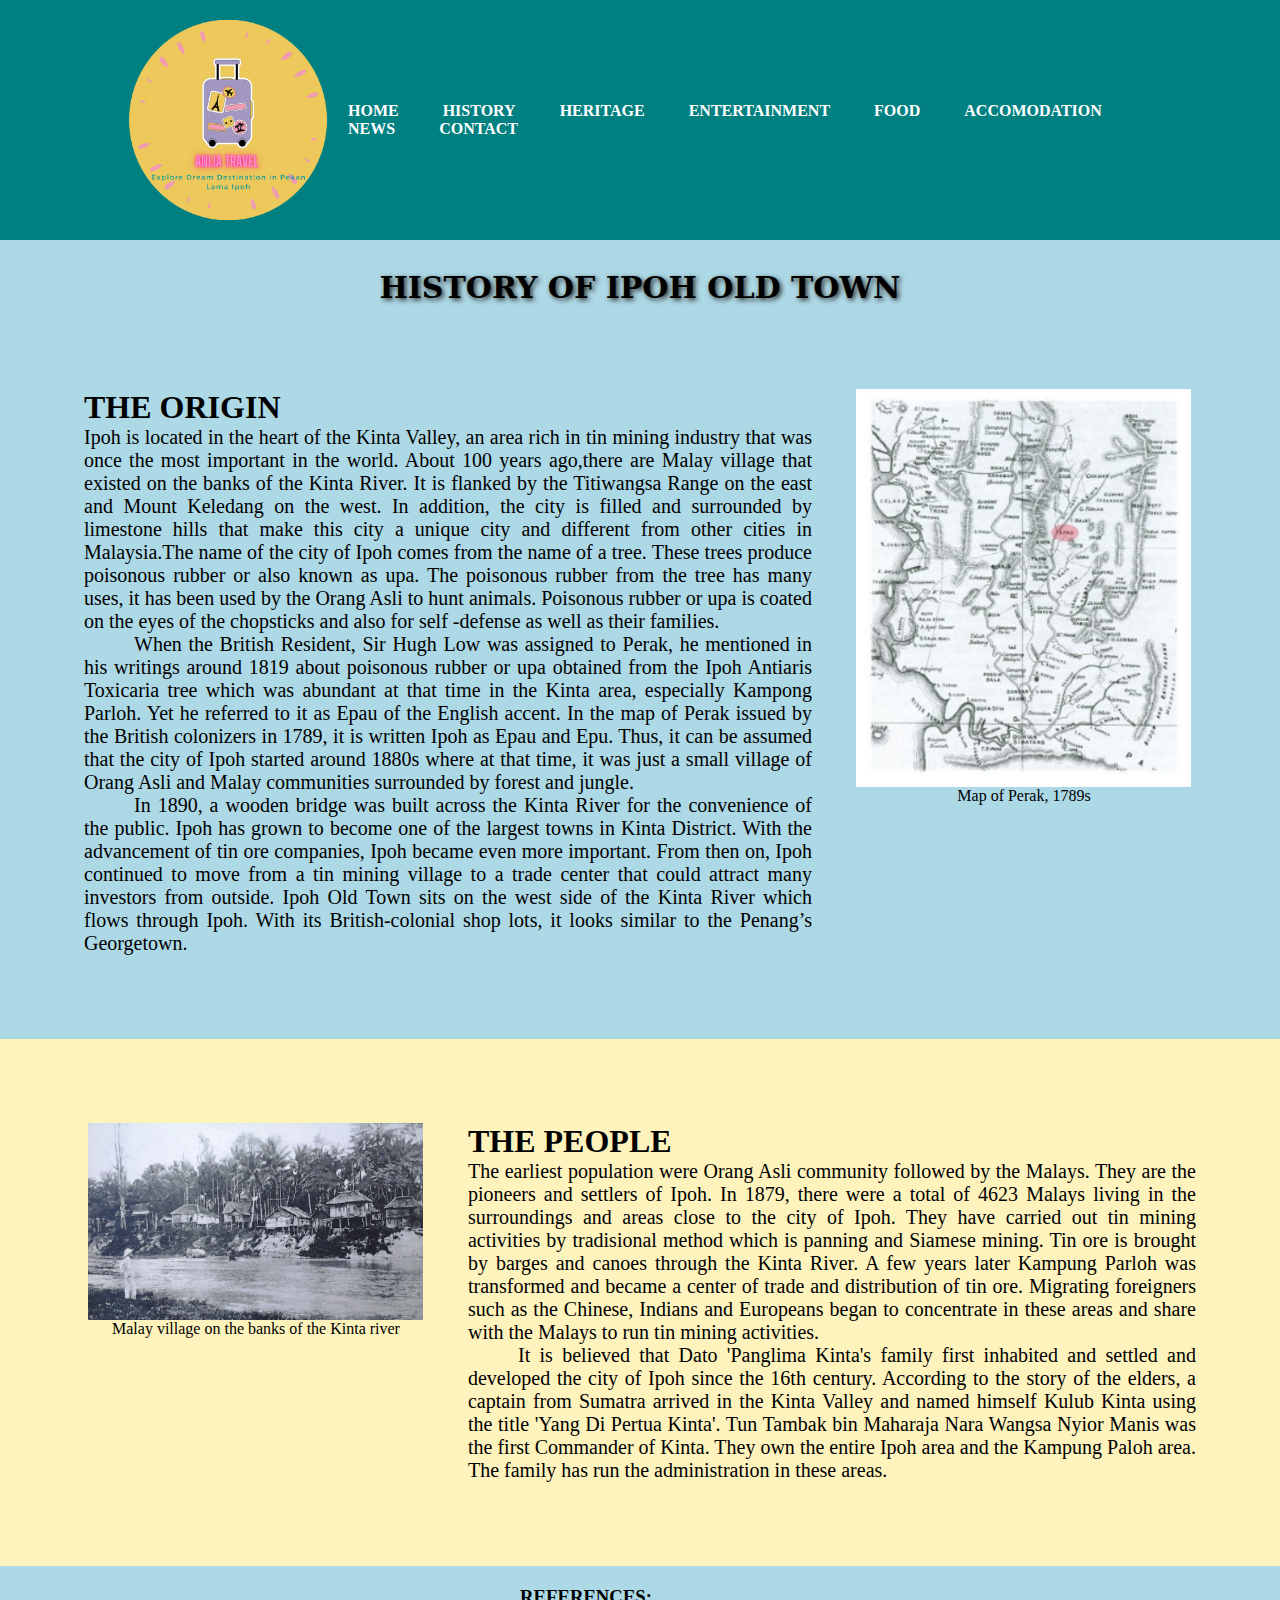
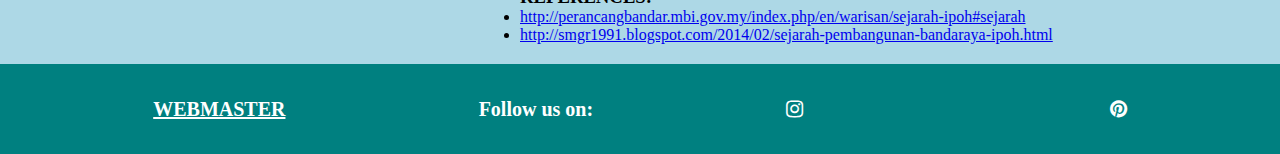
<file: history.html>
<!DOCTYPE html>
<html>
<head>
    <meta charset="UTF-8">
    <meta name="viewport" content="width=device-width, initial-scale=1.0">
    <title>Homepage</title>
    <link rel="stylesheet" href="style.css">
    <link rel="stylesheet" href="https://cdnjs.cloudflare.com/ajax/libs/font-awesome/4.6.3/css/font-awesome.min.css">
</head>
<body>
 <div class="bg1">
    <header>
      <nav>
        <img src="Images/logo.png" class="Logo" width="200" height="150">
        <ul>
            <li><a href="index.html">HOME</a></li>
            <li><a href="history.html">HISTORY</a></li>
            <li><a href="heritage.html">HERITAGE</a></li>
            <li><a href="entertainment.html">ENTERTAINMENT</a></li>
            <li><a href="food.html">FOOD</a></li>
            <li><a href="accomodation.html">ACCOMODATION</a></li>
            <li><a href="news.html">NEWS</a></li>
            <li><a href="contact.html">CONTACT</a></li>            
        </ul>
      </nav>
    </header>
    <main>
      <div class="title">
        <h2>HISTORY OF IPOH OLD TOWN</h2>
      </div>
          
      <div class="cont-history">
        <div class="row-history">
          <div class="column-history1">
            <h1><b>THE ORIGIN</b></h1>
            <div class="post">
             <p class="post">Ipoh is located in the heart of the Kinta Valley, an area rich in tin mining industry that was once the most important in the world. About 100 years ago,there are
              Malay village that existed on the banks of the Kinta River. It is flanked by the Titiwangsa Range on the east and Mount Keledang on the west. In addition,
              the city is filled and surrounded by limestone hills that make this city a unique city and different from other cities in Malaysia.The name of the city of Ipoh
              comes from the name of a tree. These trees produce poisonous rubber or also known as upa. The poisonous rubber from the tree has many uses, it has been used by the Orang Asli to hunt animals.
              Poisonous rubber or upa is coated on the eyes of the chopsticks and also for self -defense as well as their families.</p>
              <p style="text-indent: 50px;">When the British Resident, Sir Hugh Low was assigned to Perak, he mentioned in his writings around 1819 about poisonous rubber or upa obtained from the Ipoh Antiaris Toxicaria tree which was abundant at that time in the Kinta area, especially Kampong Parloh.
              Yet he referred to it as Epau of the English accent. In the map of Perak issued by the British colonizers in 1789, it is written Ipoh as Epau and Epu.
              Thus, it can be assumed that the city of Ipoh started around 1880s where at that time, it was just a small village of Orang Asli and Malay communities surrounded
              by forest and jungle.</p>
              <p style="text-indent: 50px;">In 1890, a wooden bridge was built across the Kinta River for the convenience of the public. Ipoh has grown to become one of the largest towns in Kinta District.
              With the advancement of tin ore companies, Ipoh became even more important. From then on, Ipoh continued to move from a tin mining village to a trade center that
              could attract many investors from outside. Ipoh Old Town sits on the west side of the Kinta River which flows through Ipoh. With its British-colonial shop lots,
              it looks similar to the Penang’s Georgetown.</p>
            </div>
            
          </div>
          <div class="column-history2">
            <img src="Images/petaipoh1789.jpg" width="335" height="471">
            <p style="text-align: center;">Map of Perak, 1789s</p>
          </div>
        </div>
      </div>
          
      <div class="cont-history" style="background-color:#fff3bd">
        <div class="row-history">
          <div class="column-history2">
            <img src="Images/SgKinta.jpg" alt="Sungai Kinta" width="335" height="471">
            <p style="text-align: center;">Malay village on the banks of the Kinta river</p>
          </div>
          <div class="column-history1">
            <h1><b>THE PEOPLE</b></h1>
            <div class="post">
              <p>The earliest population were Orang Asli community followed by the Malays. They are the pioneers and settlers of Ipoh.
              In 1879, there were a total of 4623 Malays living in the surroundings and areas close to the city of Ipoh. They have carried out tin
              mining activities by tradisional method which is panning and Siamese mining. Tin ore is brought by barges and canoes through the Kinta River.
              A few years later Kampung Parloh was transformed and became a center of trade and distribution of tin ore. Migrating foreigners such as
              the Chinese, Indians and Europeans began to concentrate in these areas and share with the Malays to run tin mining activities.</p>
              <p style="text-indent: 50px;">It is believed that Dato 'Panglima Kinta's family first inhabited and settled and developed the city of Ipoh since the 16th century.
              According to the story of the elders, a captain from Sumatra arrived in the Kinta Valley and named himself Kulub Kinta using the title 'Yang Di Pertua Kinta'.
              Tun Tambak bin Maharaja Nara Wangsa Nyior Manis was the first Commander of Kinta. They own the entire Ipoh area and the Kampung Paloh area. The family has run
              the administration in these areas.</p>
            </div>
          </div>
        </div>
      </div>
    </main>
    <div class="references">
      <h3>REFERENCES:</h3>
      <ul>
        <li><a href="http://perancangbandar.mbi.gov.my/index.php/en/warisan/sejarah-ipoh#sejarah">http://perancangbandar.mbi.gov.my/index.php/en/warisan/sejarah-ipoh#sejarah</a></li>
        <li><a href="http://smgr1991.blogspot.com/2014/02/sejarah-pembangunan-bandaraya-ipoh.html">http://smgr1991.blogspot.com/2014/02/sejarah-pembangunan-bandaraya-ipoh.html</a></li> 
      </ul>
    </div>
  </div>
  <footer class="footer">
    <h3><a target="_blank" href="webmaster.html">WEBMASTER</a></h3>
    <h3>Follow us on:</h3>
    <a target="_blank" href="https://www.instagram.com/anliatravel/"><i class="fa fa-instagram"></i></a>
    <a target="_blank" href="https://www.pinterest.com/anliatravel/"><i class="fa fa-pinterest"></i></a>
  </footer>
</body>
</html>
</file>
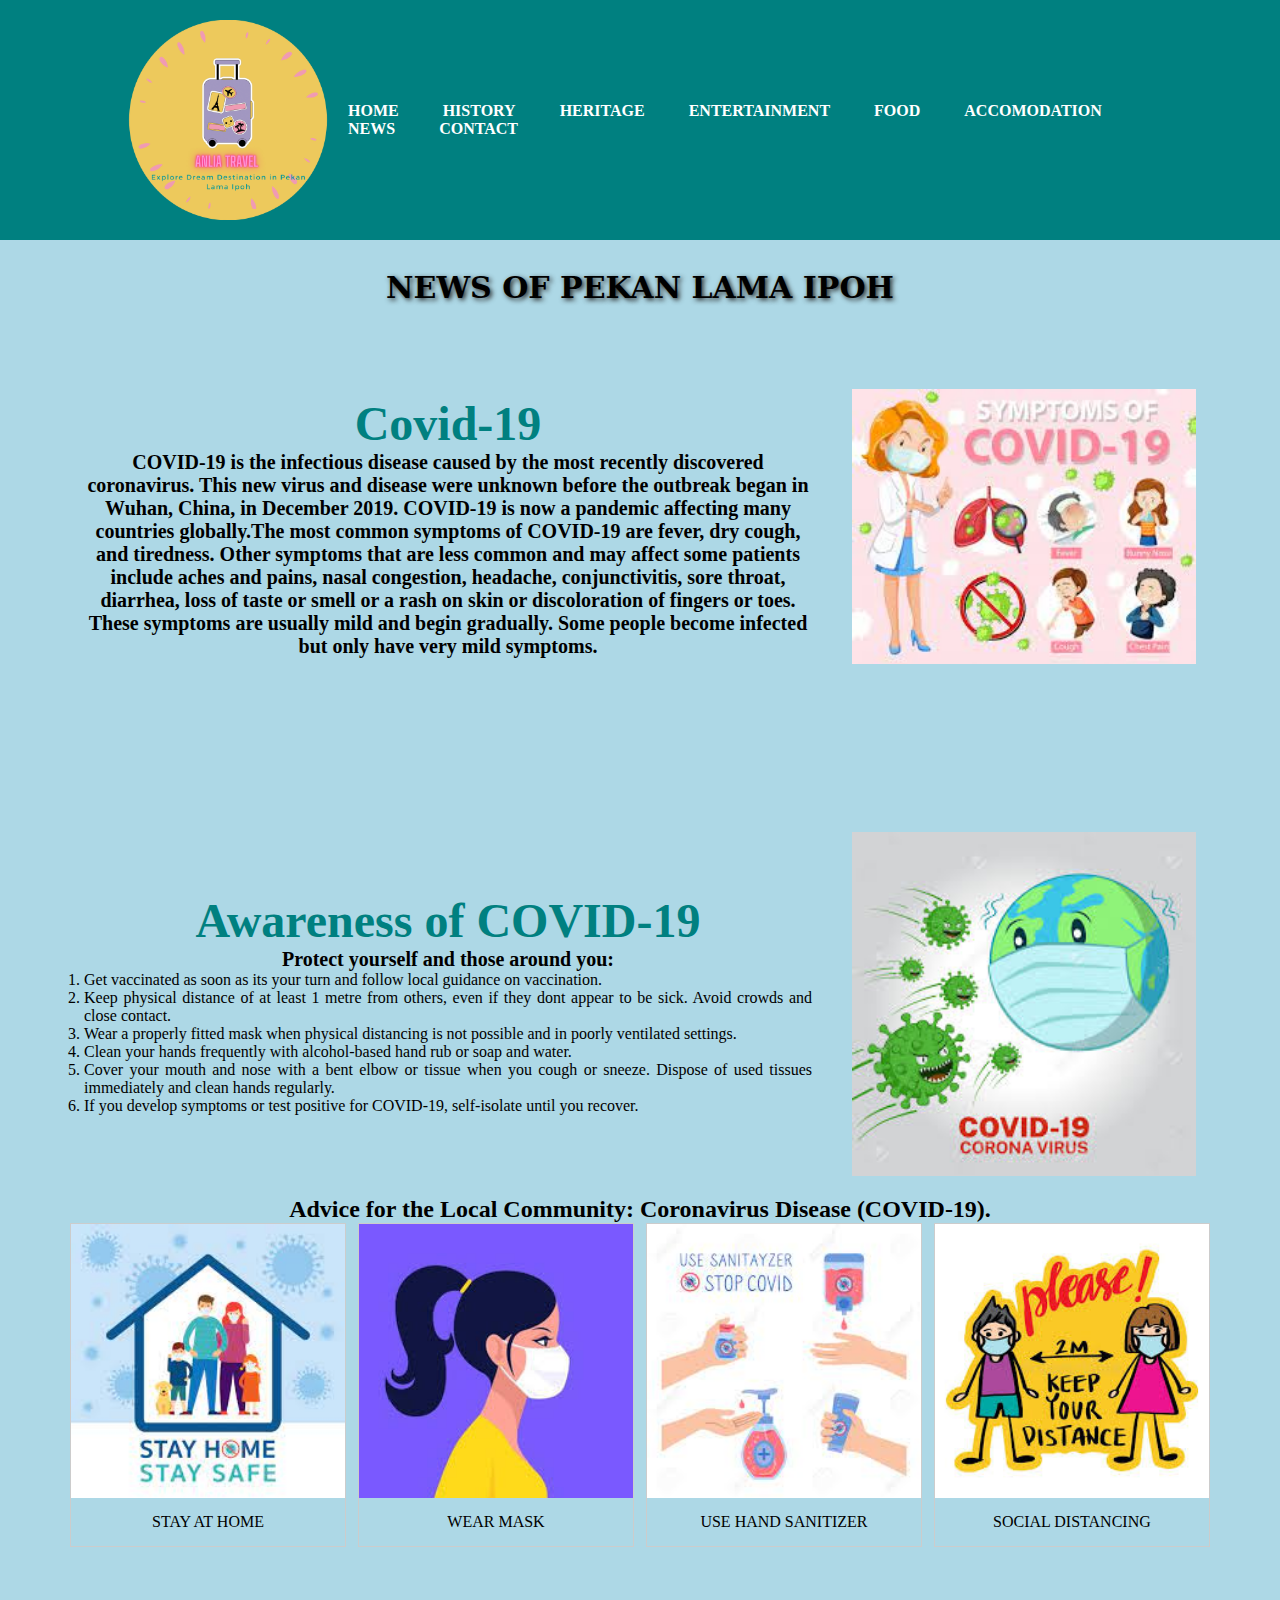
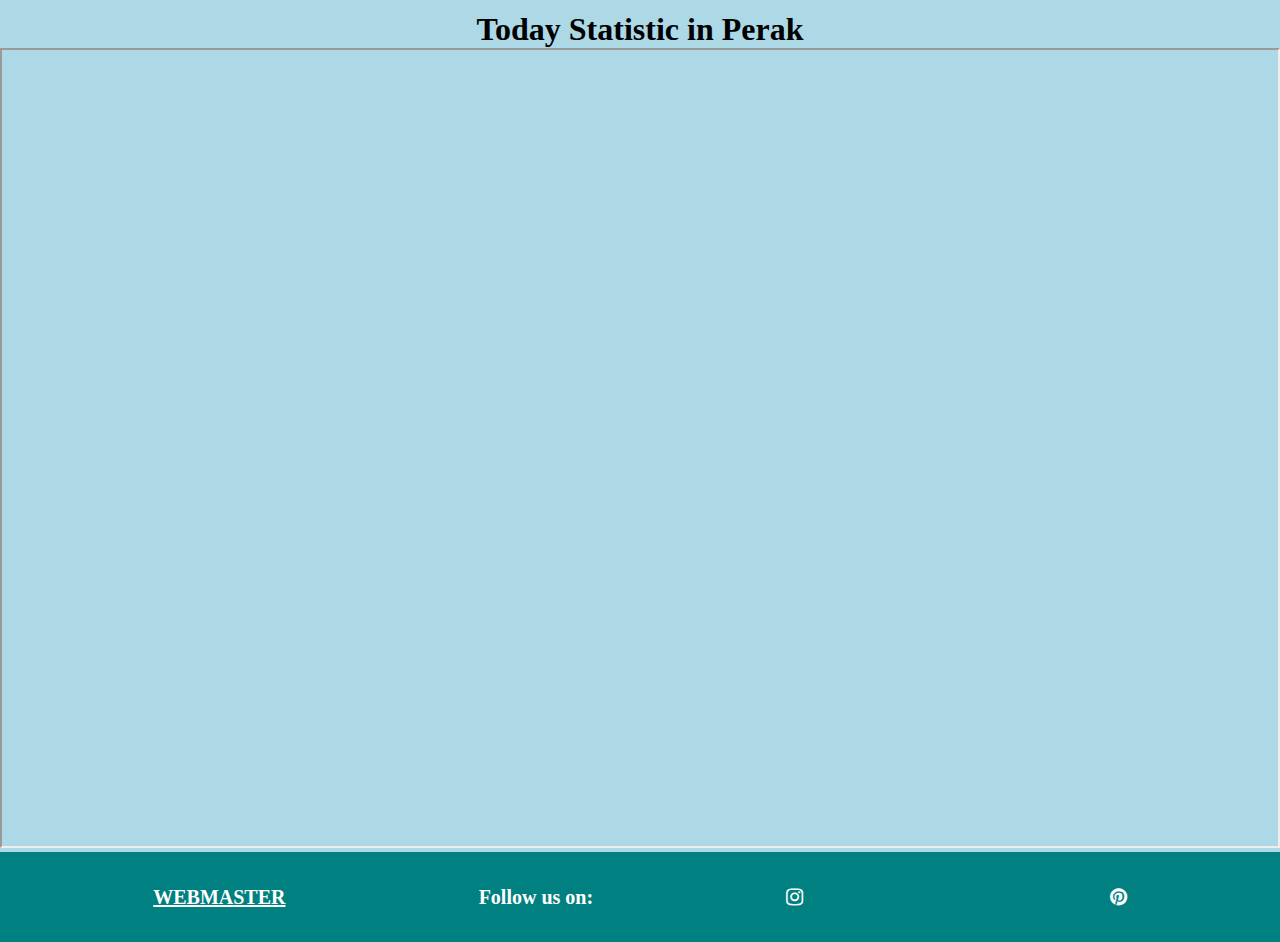
<file: news.html>
<!DOCTYPE html>
<html>
<head>
    <meta charset="UTF-8">
    <meta name="viewport" content="width=device-width, initial-scale=1.0">
    <title>Homepage</title>
    <link rel="stylesheet" href="style.css">
    <link rel="stylesheet" href="https://cdnjs.cloudflare.com/ajax/libs/font-awesome/4.6.3/css/font-awesome.min.css">
</head>
<body>
 <div class="bg1">
    <header>
      <nav>
        <img src="Images/logo.png" class="Logo" width="200" height="150">
        <ul>
            <li><a href="index.html">HOME</a></li>
            <li><a href="history.html">HISTORY</a></li>
            <li><a href="heritage.html">HERITAGE</a></li>
            <li><a href="entertainment.html">ENTERTAINMENT</a></li>
            <li><a href="food.html">FOOD</a></li>
            <li><a href="accomodation.html">ACCOMODATION</a></li>
            <li><a href="news.html">NEWS</a></li>
            <li><a href="contact.html">CONTACT</a></li>            
        </ul> 
    </nav>
    </header>
    <main> 
      <div class="title">
        <h2>NEWS OF PEKAN LAMA IPOH</h2>
      </div>
          
      <!-- COVID-19 AWARENESS section -->
      <div class="cont-news">
        <div class="row-news">
          <div class="column-news1">
            <h1 class="large-font" style="color:teal;"><b> Covid-19</b></h1>
            <p><span style="font-size:20px"> 
            <strong>COVID-19 is the infectious disease caused by the most recently discovered coronavirus. This new virus and disease were unknown before the outbreak began in Wuhan, China, in December 2019. 
                    COVID-19 is now a pandemic affecting many countries globally.The most common symptoms of COVID-19 are fever, dry cough, and tiredness. 
                    Other symptoms that are less common and may affect some patients include aches and pains, nasal congestion, headache, conjunctivitis, sore throat, diarrhea, loss of taste or smell or a rash on skin or discoloration of fingers or toes.
                    These symptoms are usually mild and begin gradually. Some people become infected but only have very mild symptoms.</strong>
            </p>
          </div>
          <div class="column-news2">
            <img src="Images/covid.jpg" width="355" height="471">
          </div>
        </div>
      </div>
    
    <!-- Awareness Section -->
    <div class="cont-news">
      <div class="row-news">
        <div class="column-news1">
          <h1 class="large-font" style="color:teal;"><b>Awareness of COVID-19</b></h1>
          <p ><span style="font-size:20px" ><strong> Protect yourself and those around you:</strong></span>
            <ol>
            <li>Get vaccinated as soon as its your turn and follow local guidance on vaccination.</li>
            <li>Keep physical distance of at least 1 metre from others, even if they dont appear to be sick. Avoid crowds and close contact.</li>
            <li>Wear a properly fitted mask when physical distancing is not possible and in poorly ventilated settings.</li>
            <li>Clean your hands frequently with alcohol-based hand rub or soap and water.</li>
            <li>Cover your mouth and nose with a bent elbow or tissue when you cough or sneeze. Dispose of used tissues immediately and clean hands regularly.</li>
            <li>If you develop symptoms or test positive for COVID-19, self-isolate until you recover.</li>
            </ol>  
        </p>
        </div>
        <div class="column-news2">
          <img src="Images/staysafe.jpg" width="355" height="471">
        </div>
      </div>

    <div style="text-align: center">
      <h2>Advice for the Local Community: Coronavirus Disease (COVID-19).</h2> 
    </div>

    <div class="newsresponsive">
      <div class="newsgallery">
        <a target="_blank" href="Images/stayathome.jpg">
          <img src="Images/stayathome.jpg" alt="Stay At Home" width="800" height="400">
        </a>
        <div class="newsdesc">STAY AT HOME</div>
      </div>
    </div>
        
    <div class="newsresponsive">
      <div class="newsgallery">
        <a target="_blank" href="Images/wearmask.jpg">
          <img src="Images/wearmask.jpg" alt="Wear Mask" width="600" height="400">
        </a>
        <div class="newsdesc">WEAR MASK</div>
      </div>
    </div>
        
    <div class="newsresponsive">
      <div class="newsgallery">
        <a target="_blank" href="Images/sanitizer.jpg">
          <img src="Images/sanitizer.jpg" alt="Sanitizer" width="600" height="400">
        </a>
        <div class="newsdesc">USE HAND SANITIZER</div>
      </div>
    </div>
        
    <div class="newsresponsive">
      <div class="newsgallery">
        <a target="_blank" href="Images/social.jpg">
          <img src="Images/social.jpg" alt="Social Distancing" width="600" height="400">
        </a>
        <div class="newsdesc">SOCIAL DISTANCING</div>
      </div>
    </div>
    <div class="clearfix"></div>
    </main>
    
    <article>
      <div style="text-align: center">
        <h1>Today Statistic in Perak</h1>
      </div>
      <p><iframe src="https://covidnow.moh.gov.my/cases/prk/" height=800px width=100%></iframe></p>
    </article>
  </div>
</main>
<footer class="footer">
  <h3><a target="_blank" href="webmaster.html">WEBMASTER</a></h3>
  <h3>Follow us on:</h3>
  <a target="_blank" href="https://www.instagram.com/anliatravel/"><i class="fa fa-instagram"></i></a>
  <a target="_blank" href="https://www.pinterest.com/anliatravel/"><i class="fa fa-pinterest"></i></a>
</footer>
</body>
</html>
</file>
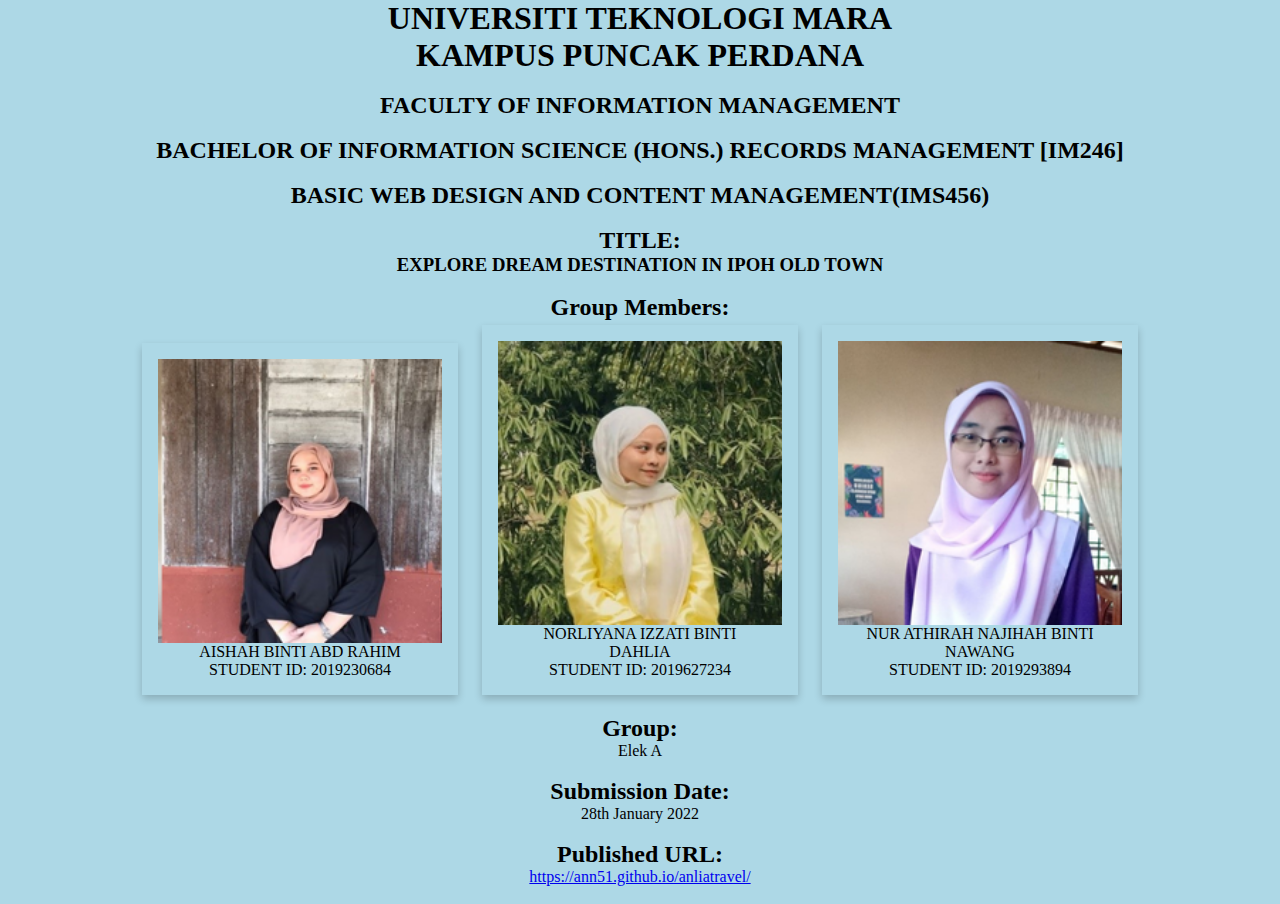
<file: webmaster.html>
<!DOCTYPE html>
<html>
<head>
    <meta charset="UTF-8">
    <meta name="viewport" content="width=device-width, initial-scale=1.0">
    <title>About Us</title>
    <link rel="stylesheet" href="style.css">

    <style>
        body{
            margin: auto;
            padding: 0px;
        }

        *, *:before, *:after {
            box-sizing: inherit;
        }
        
        .column {
            display:inline-block;
            width: 25%;
            margin-bottom: 16px;
            padding: 0 8px;
        }

        @media screen and (max-width: 650px) {
            .column {
                width: 100%;
                display: block;
            }
        }

        .card {
          box-shadow: 0 4px 8px 0 rgba(0, 0, 0, 0.2);
        }

        .container {
            padding: 0 16px;
        }

        .container::after, .row::after {
            content: "";
            clear: both;
            display: table;
        }
    </style>
</head>
<body class="bg1">
    <div align="center">
        <h1>UNIVERSITI TEKNOLOGI MARA</h1>
        <h1>KAMPUS PUNCAK PERDANA</h1>
        <br>
        <h2>FACULTY OF INFORMATION MANAGEMENT</h2>
        <br>   
        <h2>BACHELOR OF INFORMATION SCIENCE (HONS.) RECORDS MANAGEMENT [IM246]</h2>  
        <br>
        <h2>BASIC WEB DESIGN AND CONTENT MANAGEMENT(IMS456)</h2>   
        <br>
        <h2>TITLE:</h2>
        <h3>EXPLORE DREAM DESTINATION IN IPOH OLD TOWN</h3>
        <br>
            <h2>Group Members:</h2>
            <div class="column">
                <div class="card">
                  <img src="Images Webmaster/Aishah.png" alt="Aishah" style="width:100%">
                  <div class="container">
                    <p>AISHAH BINTI ABD RAHIM</p>
                    <p>STUDENT ID: 2019230684</p>
                  </div>
                </div>
              </div>

            <div class="column">
                <div class="card">
                  <img src="Images Webmaster/Liyana.png" alt="Liyana" style="width:100%">
                  <div class="container">
                    <p>NORLIYANA IZZATI BINTI DAHLIA</p>
                    <p>STUDENT ID: 2019627234</p>
                  </div>
                </div>
            </div>

            <div class="column">
                <div class="card">
                  <img src="Images Webmaster/Athirah.png" alt="Athirah" style="width:100%">
                  <div class="container">
                    <p>NUR ATHIRAH NAJIHAH BINTI NAWANG</p>
                    <p>STUDENT ID: 2019293894</p>
                  </div>
                </div>
            </div>

            <h2>Group:</h2>
            <p>Elek A</p>
            <br>
            <h2>Submission Date:</h2>
            <p>28th January 2022</p>
            <br>
            <h2>Published URL:</h2>
            <p><a href="https://ann51.github.io/anliatravel/">https://ann51.github.io/anliatravel/</a></p>
            <br>
    </div>
</body>
</html>
</file>
<file: style.css>
*{
    margin: auto;
    padding: 0;
    font-family:"Times New Roman","Garamond" "sans-serif";
    box-sizing: border-box;
}

.bg{
    background-image: url(Images/Ipohbg.jpg);
    height: 100%;
    background-position:center;
    background-size:cover;
    background-repeat: no-repeat;
    position: relative;
}

.bg1{ 
    height: 100%;
    width: 100%;;
    background-position:center;
    background-size: cover;
    background-color: lightblue;
    background-repeat: no-repeat;
}

/* Header*/
header{
    position: relative;
    width: 100%;
    height: 20%;
    background-color:teal;
}

nav{
    display: flex;
    width: 80%;
    margin: auto;
    padding: 20px 0;
    justify-content: space-between;
    align-items: center;
}

nav ul li{
    display: inline-block;
    list-style-type: none;
}

nav ul li a{
    text-decoration: none;
    color: white;
    font-weight: bold;
    padding: 10px 20px;
}

li a:hover{
    background-color: rgb(185, 166, 141);
    transition: 0.6s ease;
}

.imagelogo{
    float: left;
    width: 20%; 
    height: auto;
}


/*Main Content Homepage*/
.clock{
    float: right;
    padding: 10px;
    height: 100%;
}

.clock p{
    font-family: Garamond;
    text-align: center;
    font-size: 30px;
}

#clockContainer {
    position: relative;
    margin: auto;
    height: 10vw;
    /*to make the height and width responsive*/
    width: 10vw;
    background: url(Images/clock_Project.png) no-repeat;
    /*setting our background image*/
    background-size: 100%;
}
  
#hour,
#minute,
#second {
    position: absolute;
    background: rgb(78, 75, 68);
    border-radius: 10px;
    transform-origin: bottom;
}
  
#hour {
    width: 1.8%;
    height: 25%;
    top: 25%;
    left: 48.85%;
    opacity: 0.8;
}
  
#minute {
    width: 1.6%;
    height: 30%;
    top: 19%;
    left: 48.9%;
    opacity: 0.8;
}
  
#second {
    width: 1%;
    height: 40%;
    top: 9%;
    left: 49.25%;
    opacity: 0.8;
}
/*clockcontainerend*/

.row{
    padding: 0 10%;
    display: flex;
    align-items: flex-end;
    justify-content: space-between;
    position: relative;
    margin-top: 5%;
}

.maintext{
    border-style: hidden;
    padding: 100px;
}
.maintext h1{
    font-size: 50px;
    font-weight: 700;
    text-decoration-color: white;
}

.col{
    float: left;
    width: 25%;
    padding: 10px;
}

.row2:after{
    content: "";
    display: table;
    clear: both;
}

@media screen and (max-width: 600px) {
    .column {
      width: 100%;
      display: block;
      margin-bottom: 20px;
    }
  }
  
.card {
    box-shadow: 0 4px 8px 0 rgb(56, 56, 56);
    padding: 16px;
    text-align: center;
    background-color: lightblue;
    margin: 4px 2px;
    opacity: 1;
    transition: 0.3s;
}

.card:hover {opacity: 0.8;}

.card a:link{
    color: rgb(0, 0, 0);
    background-color: transparent;
    text-decoration: none;
}

.card a:visited{
    color: black;
    background-color: transparent;
    text-decoration: none;
}
.card a:hover{
    color: none;
    background-color: transparent;
    text-decoration: underline;
}

.card a:active{
    color: green;
    background-color: transparent;
    text-decoration: underline;
}

.footer{
    position: absolute;
    width: 100%;
    height: 10%;
    display: flex;
    flex-wrap: nowrap;
    background-color:teal;
}

.footer h3{
    font-size: 20px;
    color: white;
    margin-right: 40px;
}

.footer p{
    color: white;
}

.footer a{
    display: inline-block;
    font-size: 20px;
    color: white;
    transition: transform .3s;
}

.footer a:hover{
    transform: scale(2);
    color: silver;
}

/*HISTORY*/
.title{
    padding-top: 30px;
    text-align: center;
    font-family: "Garamond", "serif";
    font-size: 20px;
}

.title h2{
    text-shadow: 2px 2px 5px rgb(41, 41, 41);
}

.title h4{
    border-style:hidden;
    width:1500px;
    padding: 10px;
    text-align: center;
}

.cont-history {
    padding: 64px;
}
  
.row-history:after {
    content: "";
    display: table;
    clear: both
}
  
.column-history1 {
    float: left;
    width: 66.66666%;
    padding: 20px;
}
  
.column-history2 {
    float: left;
    width: 33.33333%;
    padding: 20px;
}
  
.post{
    font-size: 20px;
    font-family: Garamond;
    text-align: justify;
}

.references{
    border-style: hidden;
    margin-left: 500px;
    position: relative;
    text-align: justify;
    padding: 20px;
}

.button {
    border: none;
    color: white;
    padding: 14px 28px;
    font-size: 16px;
    cursor: pointer;
    background-color: teal;
}
  
img {
    display: block;
    height: auto;
    max-width: 100%;
}
  
@media screen and (max-width: 1000px) {
    .column-66,
    .column-33 {
      width: 100%;
      text-align: center;
    }
    img {
      margin: auto;
    }
}

/*heritage*/
.cont-{
    padding: 64px;
}
.row-heritage:after {
    content: "";
    display: table;
    clear: both
}
  
.column-heritage1 {
    float: left;
    width: 66.66666%;
    padding: 20px;
}
  
.column-heritage2 {
    float: left;
    width: 33.33333%;
    padding: 20px;
}
  
.large-font {
    font-size: 48px;
}
  
.xlarge-font {
    font-size: 64px
}
  
.button {
    border: none;
    color: white;
    padding: 14px 28px;
    font-size: 16px;
    cursor: pointer;
    background-color: teal;
}
  
img {
    display: block;
    height: auto;
    max-width: 100%;
}
  
@media screen and (max-width: 1000px) {
    .column-66,
    .column-33 {
      width: 100%;
      text-align: center;
    }
    img {
        margin: auto;
      }
}

.imagestreetart{
    width: 20%; 
    height: auto;
    align-content:center;

}
.imagektmipoh{
    width: 20%; 
    height: auto;
    align-content: center;
}

.imagelittleindia{
    width: 20%; 
    height: auto;
    align-content: center;
}
.imagebirchtown{
    width: 20%; 
    height: auto;
    align-content: center; 
}
.imageconcubinelane{
    width: 20%; 
    height: auto;
    align-content: center;
}

/*entertainment*/
.cont-{
  padding: 64px;
}

.row-entertainment:after {
  content: "";
  display: table;
  clear: both
}

.column-entertainment1 {
  float: left;
  width: 66.66666%;
  padding: 20px;
}

.column-entertainment2 {
  float: left;
  width: 33.33333%;
  padding: 20px;
}

.large-font {
  font-size: 48px;
}

.xlarge-font {
  font-size: 64px
}

.button {
  border: none;
  color: white;
  padding: 14px 28px;
  font-size: 16px;
  cursor: pointer;
  background-color: teal;
}

img {
  display: block;
  height: auto;
  max-width: 100%;
}

@media screen and (max-width: 1000px) {
  .column-66,
  .column-33 {
    width: 100%;
    text-align: center;
  }
  img {
      margin: auto;
    }
}

.imagetamankanakkanak{
    width: 20%; 
    height: auto;
    align-content:center;

}
.imagepadangipoh{
    width: 20%; 
    height: auto;
    align-content: center;
}

.imageloken{
    width: 20%; 
    height: auto;
    align-content: center;
}
.imageriverfront{
    width: 20%; 
    height: auto;
    align-content: center; 
}
.imagegerbangmalam{
    width: 20%; 
    height: auto;
    align-content: center;
}
/*FOOD*/

.row-food{
    display: flex;
    text-align: center;
}

div.foodgallery {
    border: 1px solid #ccc;
}
  
div.foodgallery:hover {
    border: 1px solid #777;
}
  
div.foodgallery img {
    width: 100%;
    height: auto;
}
  
div.fooddesc {
    padding: 15px;
    text-align: center;
}

.fooddesc h3{
    padding: 1px;
    font-style: italic;
}

.fooddesc p{
    text-align: center;
    padding: 1px;
}

* {
    box-sizing: border-box;
}
  
.foodresponsive {
    padding: 0 6px;
    float: left;
    width: 24.99999%;
}
  
@media only screen and (max-width: 700px) {
    .foodresponsive {
      width: 49.99999%;
      margin: 6px 0;
    }
}
  
@media only screen and (max-width: 500px) {
    .foodresponsive {
      width: 100%;
    }
}
  
.row-food:after {
    content: "";
    display: table;
    clear: both;
}

.fooddesc p i {
    padding: 10px;
    font-size: 20px;
    width: 40px;
    text-align: center;
    text-decoration: none;
    margin: 2px 2px;
    border-radius: 50%;
}

.fooddesc i {
    background: rgb(172, 144, 107);
    color: white;
  }

/*accomodation*/


/*news*/
.cont-news {
    padding: 64px;
}
      
.row-news:after {
    content: "";
    display: table;
    clear: both
}
      
.column-news1 {
    float: left;
    width: 66.66666%;
    padding: 20px;
}
      
.column-news2 {
    float: left;
    width: 33.33333%;
    padding: 20px;
}
      
.large-font {
    font-size: 48px;
}
      
.xlarge-font {
    font-size: 64px
}

ol li{
    text-align: justify;
}

@media screen and (max-width: 1000px) {
    .column-news2,
    .column-news1 {
      width: 100%;
      text-align: center;
    }
    img {
        margin: auto;
    }
}

.row-news{
    display: flex;
    text-align: center;
}

div.newsgallery {
    border: 1px solid #ccc;
}
  
div.newsgallery:hover {
    border: 1px solid #777;
}
  
div.newsgallery img {
    width: 100%;
    height: auto;
}
  
div.newsdesc {
    padding: 15px;
    text-align: center;
}
 
* {
    box-sizing: border-box;
}
  
.newsresponsive {
    padding: 0 6px;
    float: left;
    width: 24.99999%;
}
  
@media only screen and (max-width: 700px) {
    .newsresponsive {
      width: 49.99999%;
      margin: 6px 0;
    }
}
  
@media only screen and (max-width: 500px) {
    .newsresponsive {
      width: 100%;
    }
}

.clearfix:after {
    content: "";
    display: table;
    clear: both;
  }

/*Contact*/
.row-contact{
    padding: 5px;
    display: flex;
    align-items: flex-end;
    position: relative;
}

.col-cont{
    flex-basis: 50%;
}

.col-imgcont{
    flex-basis: 50%;
}

.col-cont h2{
    font-size: 55px;
    font-weight: 700;
}

.col-cont p{
    font-size: 25px;
    margin: 20px 0 70px;
}
</file>
